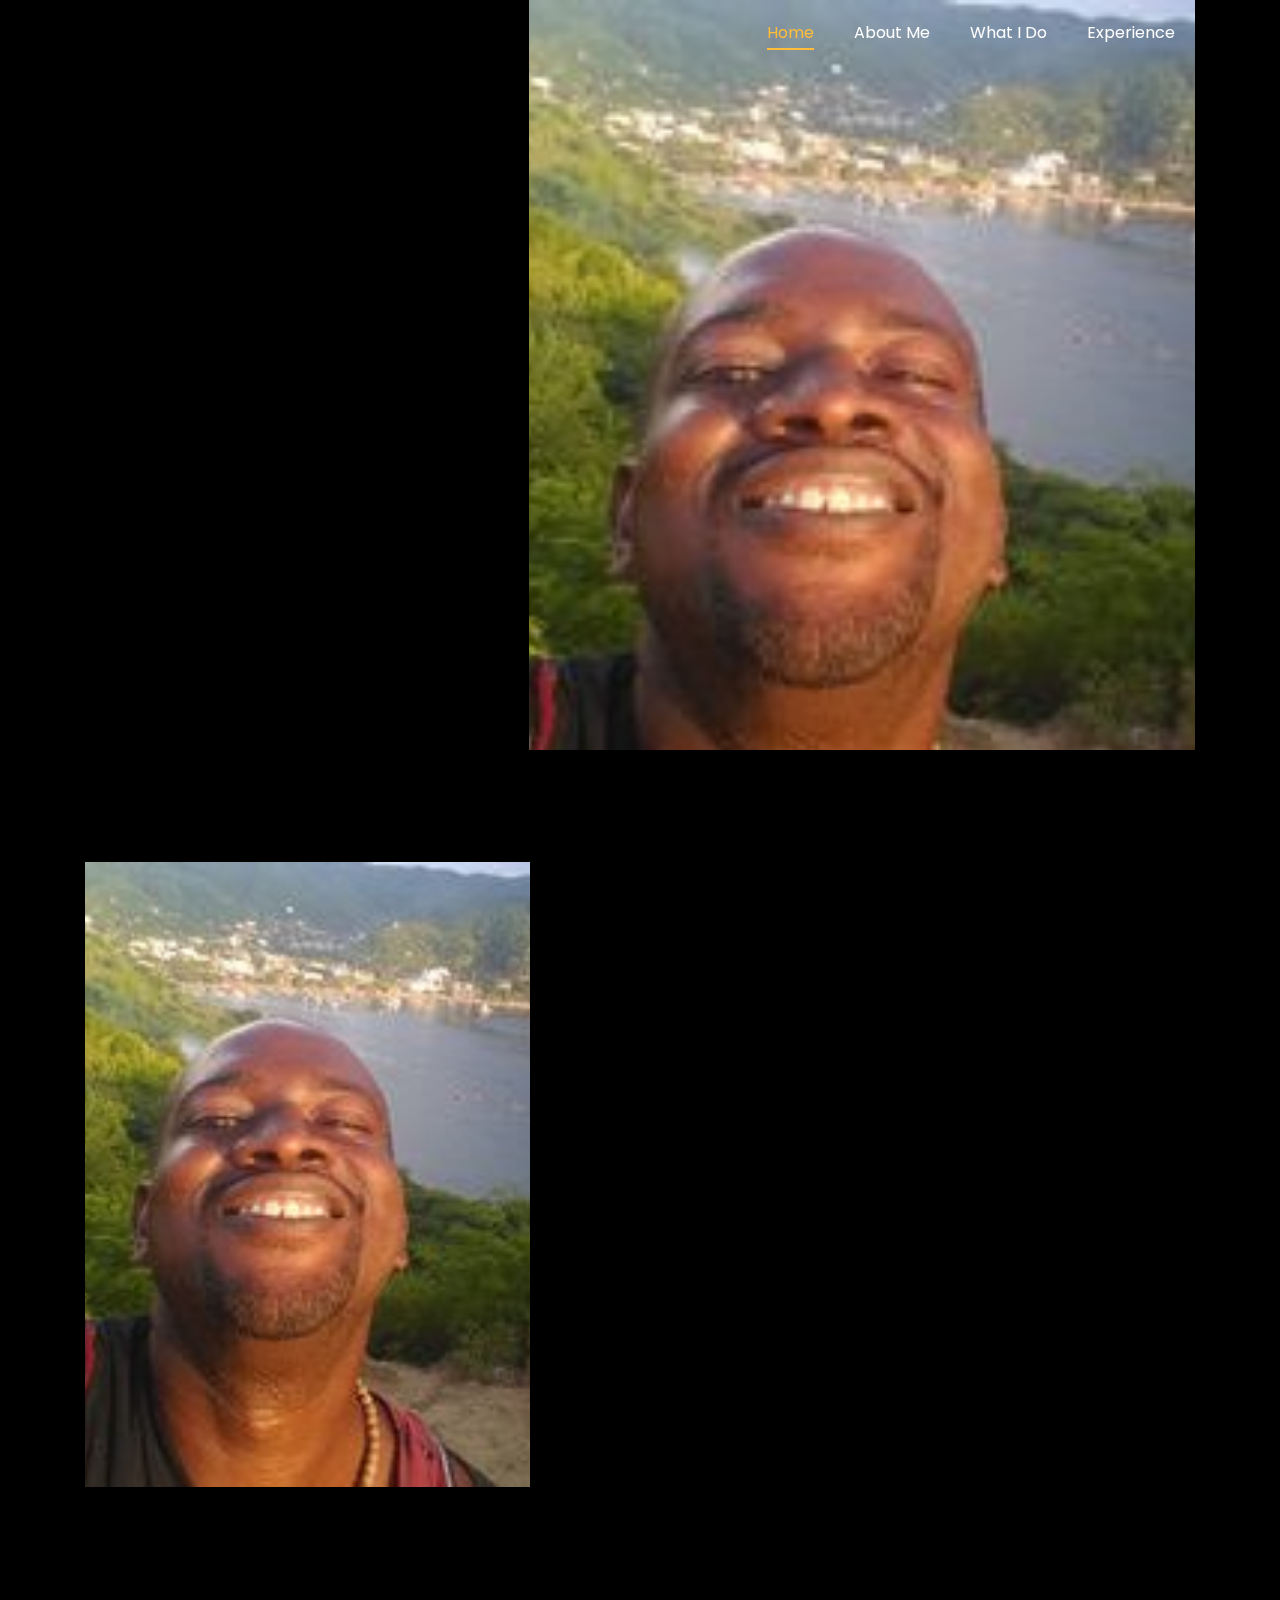
<file: index.html>
<!DOCTYPE html>
<html lang="en">
  <head>
    <title>Software Shinobi / I design, code, test, document, and deploy software things.</title>
    <meta charset="utf-8">
    <meta name="viewport" content="width=device-width, initial-scale=1, shrink-to-fit=no">
    
    <link href="https://fonts.googleapis.com/css?family=Poppins:100,200,300,400,500,600,700,800,900" rel="stylesheet">

    <link rel="stylesheet" href="css/open-iconic-bootstrap.min.css">
    <link rel="stylesheet" href="css/animate.css">
    
    <link rel="stylesheet" href="css/owl.carousel.min.css">
    <link rel="stylesheet" href="css/owl.theme.default.min.css">
    <link rel="stylesheet" href="css/magnific-popup.css">

    <link rel="stylesheet" href="css/aos.css">

    <link rel="stylesheet" href="css/ionicons.min.css">
    
    <link rel="stylesheet" href="css/flaticon.css">
    <link rel="stylesheet" href="css/icomoon.css">
    <link rel="stylesheet" href="css/style.css">
  </head>
  <body data-spy="scroll" data-target=".site-navbar-target" data-offset="300">
	  
	  
    <nav class="navbar navbar-expand-lg navbar-dark ftco_navbar ftco-navbar-light site-navbar-target" id="ftco-navbar">
	    <div class="container">

	      <a class="navbar-brand" href="index.html"></a>

	      <button class="navbar-toggler js-fh5co-nav-toggle fh5co-nav-toggle" type="button" data-toggle="collapse" data-target="#ftco-nav" aria-controls="ftco-nav" aria-expanded="false" aria-label="Toggle navigation">
	        <span class="oi oi-menu"></span> Menu
	      </button>

	      <div class="collapse navbar-collapse" id="ftco-nav">
	        <ul class="navbar-nav nav ml-auto">
	          <li class="nav-item"><a href="#home-section" class="nav-link"><span>Home</span></a></li>
	          <li class="nav-item"><a href="#about-section" class="nav-link"><span>About Me</span></a></li>
	     
	          <li class="nav-item"><a href="#services-section" class="nav-link"><span>What I Do</span></a></li>

	          <li class="nav-item"><a href="#resume-section" class="nav-link"><span>Experience</span></a></li>

	        </ul>
	      </div>
	    </div>
	  </nav>
	  <section id="home-section" class="hero">
		  <div class="home-slider  owl-carousel">
	      <div class="slider-item ">
	      	<div class="overlay"></div>
	        <div class="container">
	          <div class="row d-md-flex no-gutters slider-text align-items-end justify-content-end" data-scrollax-parent="true">
	          	<div class="one-third js-fullheight order-md-last img" style="background-image:url(images/software-shinobi.jpg);">
	          		<div class="overlay"></div>
	          	</div>
		          <div class="one-forth d-flex  align-items-center ftco-animate" data-scrollax=" properties: { translateY: '70%' }">
		          	<div class="text">
		          		<span class="subheading">Howdy!</span>
			            <h1 class="mb-4 mt-3">I'm Troy.  <span>Software Shinobi</span></h1>
			            <h2 class="mb-4">Freelance Web Developer</h2>



		            </div>
		          </div>
	        	</div>
	        </div>
	      </div>




    </div>
    </section>

    <section class="ftco-about img ftco-section ftco-no-pb" id="about-section">
    	<div class="container">
    		<div class="row d-flex">
    			<div class="col-md-6 col-lg-5 d-flex">
    				<div class="img-about img d-flex align-items-stretch">
    					<div class="overlay"></div>
	    				<div class="img d-flex align-self-stretch align-items-center" style="background-image:url(images/software-shinobi.jpg);">
	    				</div>
    				</div>
    			</div>
    			<div class="col-md-6 col-lg-7 pl-lg-5 pb-5">
    				<div class="row justify-content-start pb-3">
		          <div class="col-md-12 heading-section ftco-animate">
		          	<h1 class="big">About Me</h1>
		            <h2 class="mb-4">About Software Shinobi</h2>
		            <p>
					
					I design, code, test, document, and deploy software situations.
					
					<br/><br/>

As a developer, I do many things. Wear many hats.

<br/><br/>

If i tried to boil down what I do as a software developer into something short, I'd say something like the following:

<br/><br/>

<ul>
<li> POC And MVP Development Support</li>
<li> Rapid Software Prototyping</li>
<li> Rapid Software Prototyping</li>
<li> Capability / Feasability / Research & Development</li>
<ul>
	<br/>

</p>
		     
		          </div>
		        </div>
				
				
	          <div class="counter-wrap ftco-animate d-flex mt-md-3">
              <div class="text">
         
                <div>
				
					<p>
					
														<a target="_blank" href="https://www.linkedin.com/in/troy-burney" class="btn btn-primary py-3 px-3">Learn About Me</a>
				&nbsp;&nbsp;&nbsp;&nbsp;
<a target="_blank" href="https://github.com/software-shinobi" class="btn btn-primary py-3 px-3">See My Creations</a>
							
							
				</p>
							
							              </div>
	          </div>
	        </div>
        </div>
    	</div>
    </section>



    <section class="ftco-section" id="services-section">
    	<div class="container">
    		<div class="row justify-content-center py-5 mt-5">
          <div class="col-md-12 heading-section text-center ftco-animate">
          	<h1 class="big big-2">How I Help</h1>
            <h2 class="mb-4">Doing Developer Things</h2>
            <p>Far far away, behind the word mountains, far from the countries Vokalia and Consonantia</p>
          </div>
        </div>
    		<div class="row">
					<div class="col-md-4 text-center d-flex ftco-animate">
						<a href="#" class="services-1">
							<span class="icon">
								<i class="flaticon-analysis"></i>
							</span>
							<div class="desc">
								<h3 class="mb-5">Full Stack Web Apps </h3>
							</div>
						</a>
					</div>
					<div class="col-md-4 text-center d-flex ftco-animate">
						<a href="#" class="services-1">
							<span class="icon">
								<i class="flaticon-flasks"></i>
							</span>
							<div class="desc">
					
                            <h3 class="mb-5">iPhone & Android Apps</h3>


							</div>
						</a>
					</div>
					<div class="col-md-4 text-center d-flex ftco-animate">
						<a href="#" class="services-1">
							<span class="icon">
								<i class="flaticon-ideas"></i>
							</span>
							<div class="desc">
	<h3 class="mb-5">3rd Party Integrations </h3>
							</div>
						</a>
					</div>

					<div class="col-md-4 text-center d-flex ftco-animate">
						<a href="#" class="services-1">
							<span class="icon">
								<i class="flaticon-analysis"></i>
							</span>
							<div class="desc">
								<h3 class="mb-5">Custom REST APIs</h3>
							</div>
						</a>
					</div>
					<div class="col-md-4 text-center d-flex ftco-animate">
						<a href="#" class="services-1">
							<span class="icon">
								<i class="flaticon-flasks"></i>
							</span>
							<div class="desc">
								<h3 class="mb-5">Automated Build & Deploy</h3>
							</div>
						</a>
					</div>
					<div class="col-md-4 text-center d-flex ftco-animate">
						<a href="#" class="services-1">
							<span class="icon">
								<i class="flaticon-ideas"></i>
							</span>
							<div class="desc">
								<h3 class="mb-5"> Cloud Infrastructure</h3>
							</div>
						</a>
					</div>
			
				<div class="col-md-4 text-center d-flex ftco-animate">
						<a href="#" class="services-1">
							<span class="icon">
								<i class="flaticon-analysis"></i>
							</span>
							<div class="desc">
								<h3 class="mb-5">Wordpress Websites</h3>
							</div>
						</a>
					</div>
					<div class="col-md-4 text-center d-flex ftco-animate">
						<a href="#" class="services-1">
							<span class="icon">
								<i class="flaticon-flasks"></i>
							</span>
							<div class="desc">
								<h3 class="mb-5">Technical Writing</h3>
							</div>
						</a>
					</div>
					<div class="col-md-4 text-center d-flex ftco-animate">
						<a href="#" class="services-1">
							<span class="icon">
								<i class="flaticon-ideas"></i>
							</span>
							<div class="desc">
								<h3 class="mb-5">Docker Containerization</h3>
							</div>
						</a>
					</div>
			



			</div>
    	</div>
    </section>

    <section class="ftco-section ftco-no-pb" id="resume-section">
    	<div class="container">
    		
			
			
			<div class="row justify-content-center pb-5">
     

     <div class="col-md-10 heading-section text-center ftco-animate">
          	<h1 class="big big-2">Resume</h1>
            <h2 class="mb-4">Professional Experience</h2>
            <p>
			
			I've supported missions and initiatives in the private sector, the public sector, contracting, consulting, freelancing, and whatever is in between all that.

<br/><br/>

I can comfortably say that the fruits of my software development labor have been consumed by at least half a billion people around the Globe.

<br/><br/>

So like... that's cool. At least to me at one point in my life.
			
			
			</p>
          </div>
        </div>
		
		
		
    		<div class="row">
    	


		<div class="col-md-6">
		
		
    			



<div class="resume-wrap ftco-animate">
<span class="date">2021 - Current</span>
<h2>Freelance Software Developer</h2>
<span class="position">Valorant Digital</span>
<p class="mt-4">

Building out the IT to help Small Businesses across the Globe grow their
practices.

<br/><br/>
--
<br/><br/>
* Web Development & Mobile Development to the delight of our wonderful
clients.
<br/><br/>
* Rapid Development of Java Spring APIs to serve content to user devices.
<br/><br/>
* Managed AWS & GCP Environments to host internal and client
environments.
<br/>


</p>
</div>




<div class="resume-wrap ftco-animate">

	<span class="date">
	
		2017 - 2018</span>
<h2>Build & Release Engineer</h2>
<span class="position">Sapient Government Services (FDA)</span>
<p class="mt-4">

In how many ways can I move a piece of code from one place to another?

<br/><br/>

--

<br/><br/>

* Automated builds and releases of applications from source code control to Production environments.

<br/><br/>

* Integrated Jenkins with Gitlab, Nexus, Oracle databases and application servers.

<br/><br/>

* Manage and maintain all non-Production Red Hat Linux and Windows
servers supporting multiple projects

<br/>

</div>
					
					
					
			<div class="resume-wrap ftco-animate">

	<span class="date">
	
		2017 - 2018</span>
<h2>Software Engineering Consultant</h2>

<span class="position">Accenture Federal Services (DHS S&T)</span>

<p class="mt-4">

All Big Data, All Day. Integrating search, streaming data and centralized
identity in a Big Data Environment.

<br/><br/>

--

<br/><br/>

* Wrote Java MapReduce applications to batch load and process structured
data into Cloudera Hadoop stack.

<br/><br/>

* Created ETL processes to ingest data into multi-tenant Elasticsearch data nodes for end-user analysis.

<br/><br/>

* Designed, installed, configured Elasticsearch stack components into Hadoop architecture.

</div>

</div>

    			<div class="col-md-6">
    			
<div class="resume-wrap ftco-animate">

<span class="date">
	
	2019-2020
	
</span>

<h2>

	Okta Integration Enginer
	
</h2>

<span class="position">Booz Allen Hamilton (USPS) </span>

<p class="mt-4">

Integrated managed identity with enterprise web and mobile applications. 

<br/><br/>

--

<br/><br/>

* Led rapid prototyping efforts in support of Enterprise Single Sign On
capability.

<br/><br/>

* Developed SSO solutions integrating Okta SaaS with Web, Mobile & CMS
Systems.

<br/><br/>

* Integrated on-premise Active Directory instances with Okta to enable a
delegated user authentication model.

<br/>

</div>


    				<div class="resume-wrap ftco-animate">

	<span class="date">
	
		2015-2016</span>
<h2>Full Stack Java Developer</h2>
<span class="position">Carr Astronautics (NWS Pilot) </span>
<p class="mt-4">

	Visualizing multi-band weather satellite data on open source globe software. #cool.
	
<br/><br/>

--

<br/><br/>

* Created RESTful service layer to serve image content from upstream satellite imagery.

<br/><br/>

* Architected Java service layer for data loading, processing and end-user monitoring.

<br/><br/>

* Built data acquisition pipeline to fetch, process, and persist satellite images from external locations to storage.

<br/>

</div>
    				
					
					
					
					
	    				<div class="resume-wrap ftco-animate">

	<span class="date">
	
		2015-2016</span>
<h2>IBM WebSphere Consultant</h2>
<span class="position">Avnet</span>
<p class="mt-4">

In a land before time, few eCommerce stores had rich media carousels and rotating product imagery.
	
<br/><br/>

--

<br/><br/>

* Designed, developed and tested digital rich media user interface widgets using WebSphere Commerce Composer.

<br/><br/>

* Developed ETL scripts for migrating and mapping digital media collections into store catalogs.

<br/><br/>

* Led technical sales support for pre-sales demonstration and information sessions with potential clients.

<br/>

</div>
					
					
					
					
					
					
					
					
					
					
					
					
					
					
    			</div>
    		</div>
    		
			
		
		
		
    	</div>
  




  </section>

		
	
	
	
	

  <!-- loader -->
  <div id="ftco-loader" class="show fullscreen"><svg class="circular" width="48px" height="48px"><circle class="path-bg" cx="24" cy="24" r="22" fill="none" stroke-width="4" stroke="#eeeeee"/><circle class="path" cx="24" cy="24" r="22" fill="none" stroke-width="4" stroke-miterlimit="10" stroke="#F96D00"/></svg></div>


  <script src="js/jquery.min.js"></script>
  <script src="js/jquery-migrate-3.0.1.min.js"></script>
  <script src="js/popper.min.js"></script>
  <script src="js/bootstrap.min.js"></script>
  <script src="js/jquery.easing.1.3.js"></script>
  <script src="js/jquery.waypoints.min.js"></script>
  <script src="js/jquery.stellar.min.js"></script>
  <script src="js/owl.carousel.min.js"></script>
  <script src="js/jquery.magnific-popup.min.js"></script>
  <script src="js/aos.js"></script>
  <script src="js/jquery.animateNumber.min.js"></script>
  <script src="js/scrollax.min.js"></script>
  
  <script src="js/main.js"></script>
    
  </body>
</html>
</file>
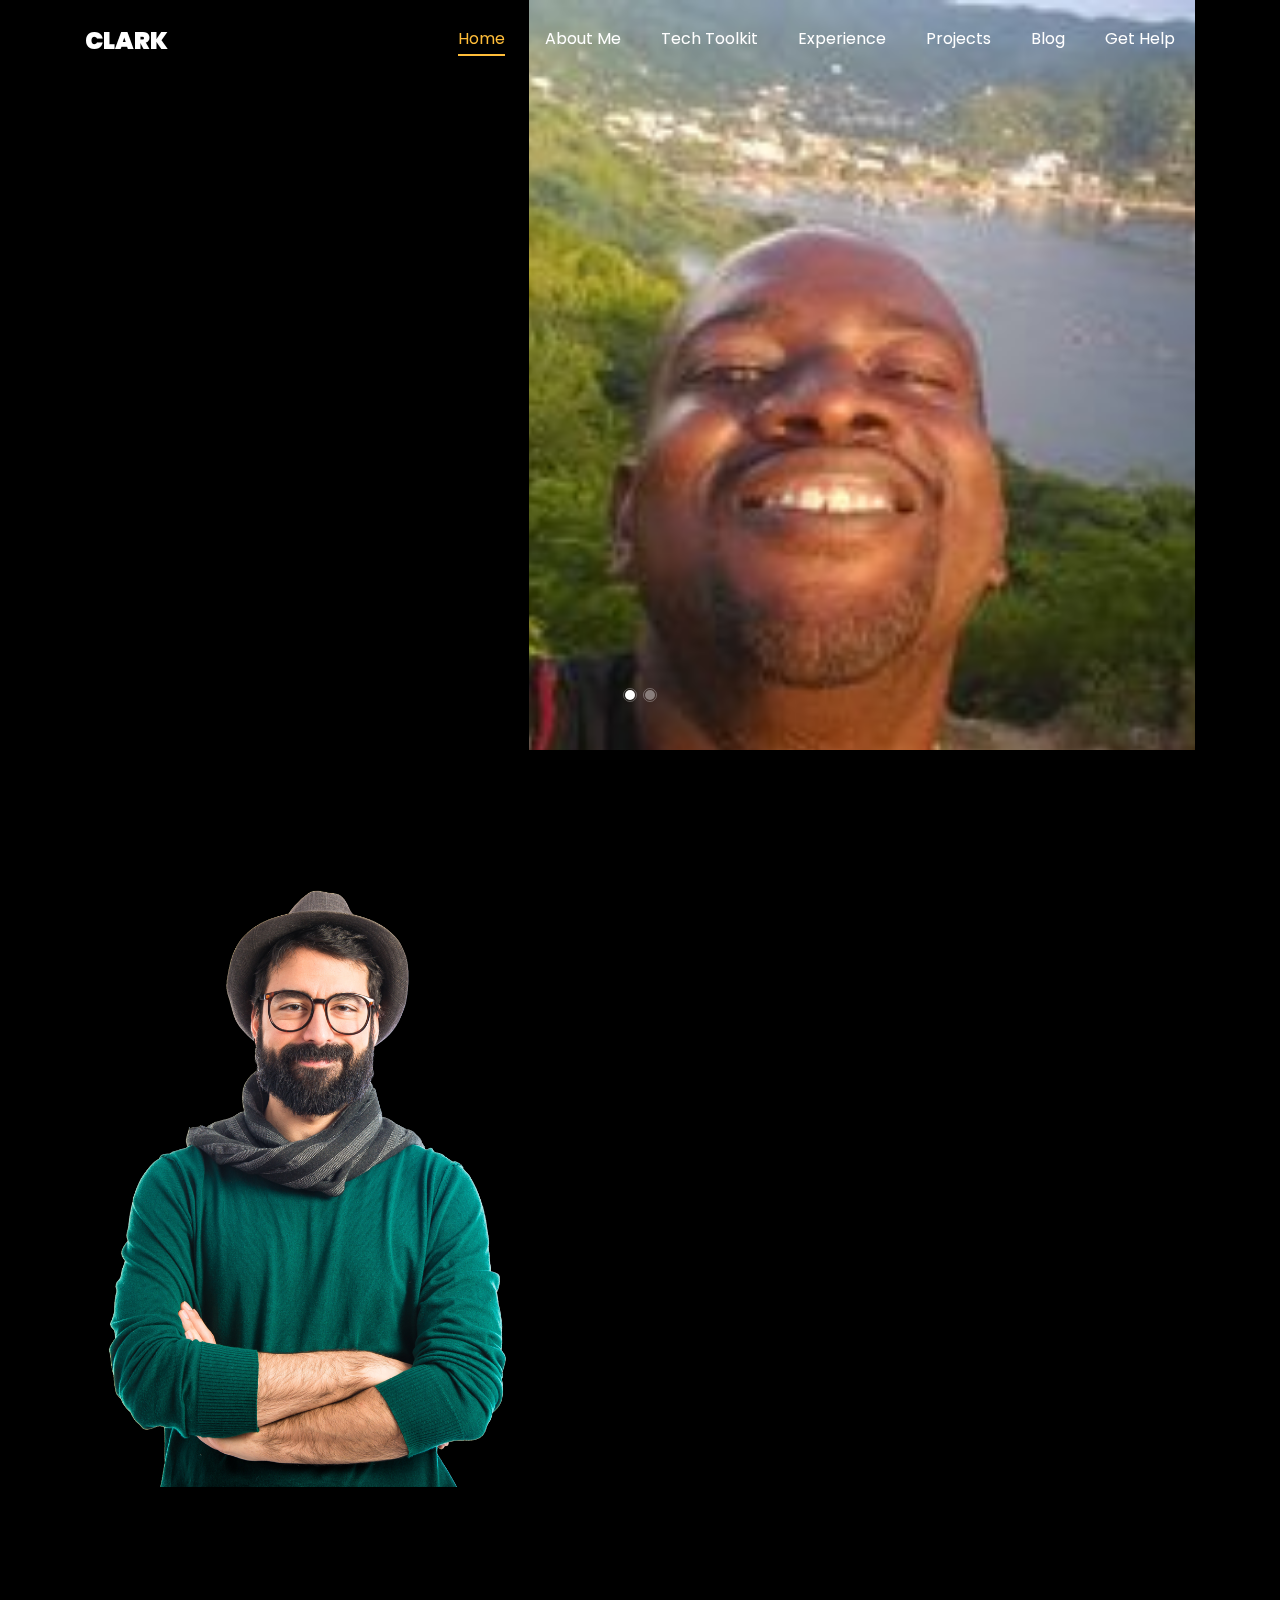
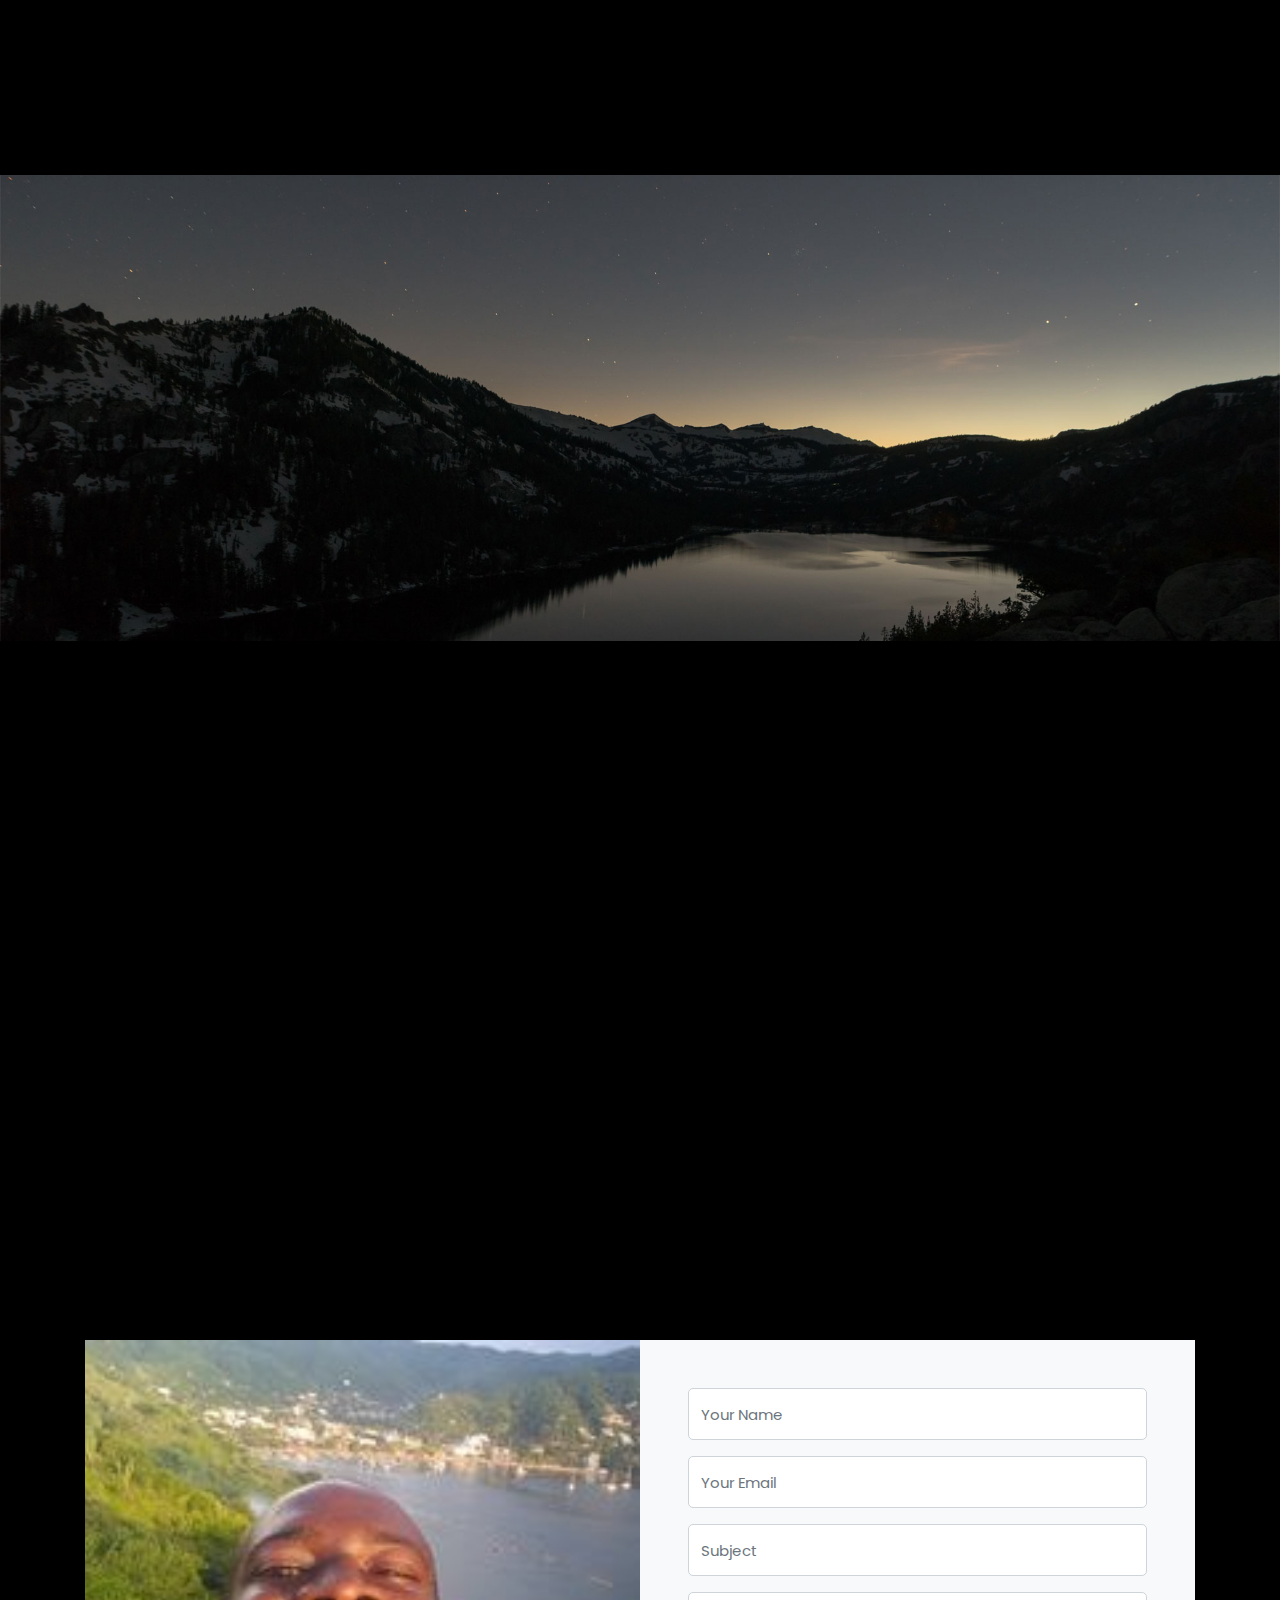
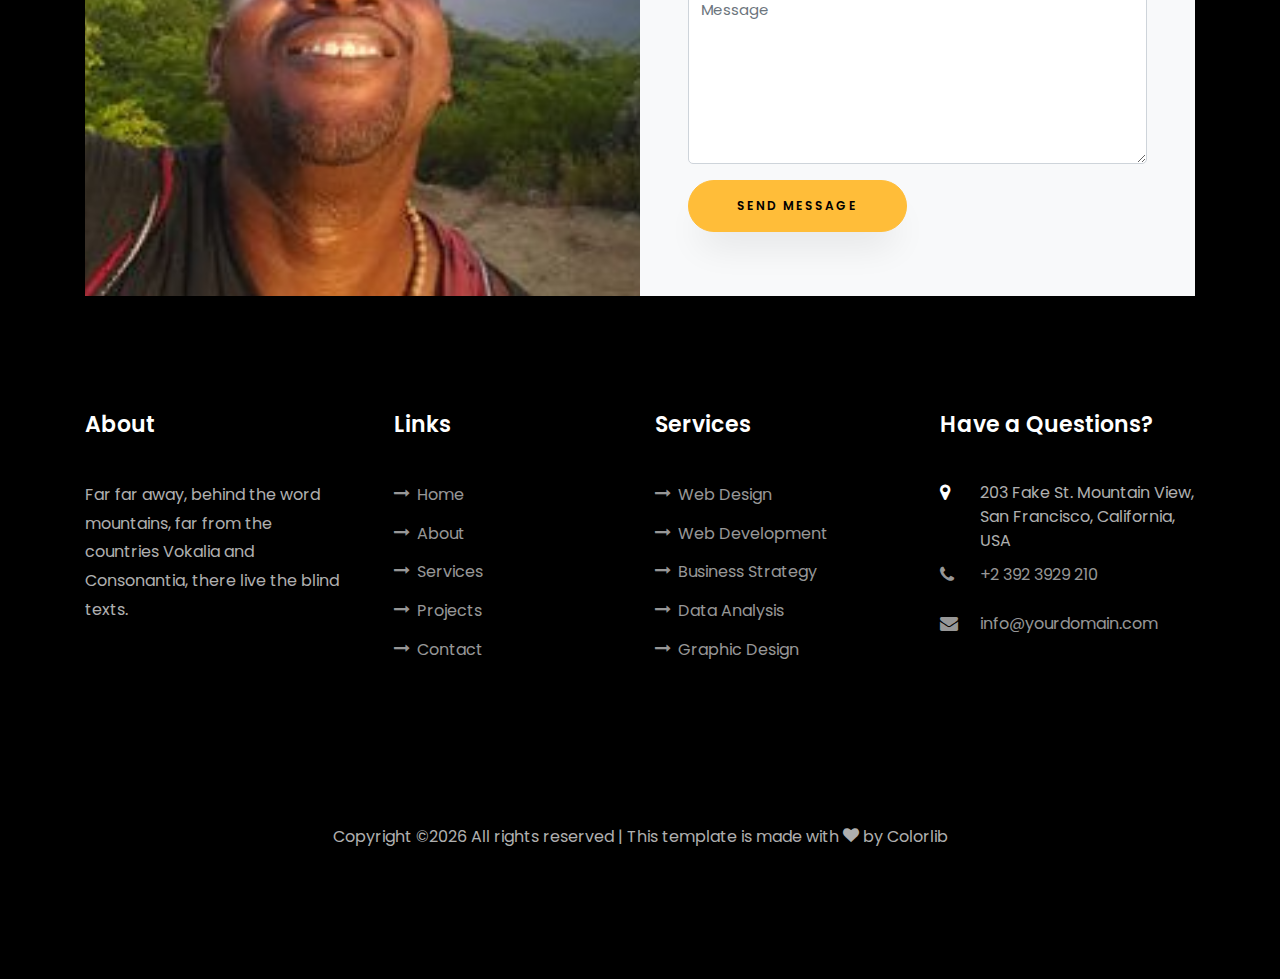
<file: index-before-trim.html>
<!DOCTYPE html>
<html lang="en">
  <head>
    <title>Software Shinobi / I design, code, test, document, and deploy software things.</title>
    <meta charset="utf-8">
    <meta name="viewport" content="width=device-width, initial-scale=1, shrink-to-fit=no">
    
    <link href="https://fonts.googleapis.com/css?family=Poppins:100,200,300,400,500,600,700,800,900" rel="stylesheet">

    <link rel="stylesheet" href="css/open-iconic-bootstrap.min.css">
    <link rel="stylesheet" href="css/animate.css">
    
    <link rel="stylesheet" href="css/owl.carousel.min.css">
    <link rel="stylesheet" href="css/owl.theme.default.min.css">
    <link rel="stylesheet" href="css/magnific-popup.css">

    <link rel="stylesheet" href="css/aos.css">

    <link rel="stylesheet" href="css/ionicons.min.css">
    
    <link rel="stylesheet" href="css/flaticon.css">
    <link rel="stylesheet" href="css/icomoon.css">
    <link rel="stylesheet" href="css/style.css">
  </head>
  <body data-spy="scroll" data-target=".site-navbar-target" data-offset="300">
	  
	  
    <nav class="navbar navbar-expand-lg navbar-dark ftco_navbar ftco-navbar-light site-navbar-target" id="ftco-navbar">
	    <div class="container">
	      <a class="navbar-brand" href="index.html">Clark</a>
	      <button class="navbar-toggler js-fh5co-nav-toggle fh5co-nav-toggle" type="button" data-toggle="collapse" data-target="#ftco-nav" aria-controls="ftco-nav" aria-expanded="false" aria-label="Toggle navigation">
	        <span class="oi oi-menu"></span> Menu
	      </button>

	      <div class="collapse navbar-collapse" id="ftco-nav">
	        <ul class="navbar-nav nav ml-auto">
	          <li class="nav-item"><a href="#home-section" class="nav-link"><span>Home</span></a></li>
	          <li class="nav-item"><a href="#about-section" class="nav-link"><span>About Me</span></a></li>
	     
	          <li class="nav-item"><a href="#skills-section" class="nav-link"><span>Tech Toolkit</span></a></li>

	          <li class="nav-item"><a href="#resume-section" class="nav-link"><span>Experience</span></a></li>

	          <li class="nav-item"><a href="#projects-section" class="nav-link"><span>Projects</span></a></li>
	          <li class="nav-item"><a href="#blog-section" class="nav-link"><span> Blog</span></a></li>
	          <li class="nav-item"><a href="#contact-section" class="nav-link">
			  <span>Get Help</span></a></li>
	        </ul>
	      </div>
	    </div>
	  </nav>
	  <section id="home-section" class="hero">
		  <div class="home-slider  owl-carousel">
	      <div class="slider-item ">
	      	<div class="overlay"></div>
	        <div class="container">
	          <div class="row d-md-flex no-gutters slider-text align-items-end justify-content-end" data-scrollax-parent="true">
	          	<div class="one-third js-fullheight order-md-last img" style="background-image:url(images/software-shinobi.jpg);">
	          		<div class="overlay"></div>
	          	</div>
		          <div class="one-forth d-flex  align-items-center ftco-animate" data-scrollax=" properties: { translateY: '70%' }">
		          	<div class="text">
		          		<span class="subheading">Howdy!</span>
			            <h1 class="mb-4 mt-3">I'm Troy.  <span>Software Shinobi</span></h1>
			            <h2 class="mb-4">Freelance Web Developer</h2>


 <a href="#projects-section" class="btn btn-white btn-outline-white py-3 px-4">See My Creations</a></p>

			            <p><a href="#projects-section" class="btn btn-primary py-3 px-4">I Need A Developer</a>



		            </div>
		          </div>
	        	</div>
	        </div>
	      </div>

	      <div class="slider-item">
	      	<div class="overlay"></div>
	        <div class="container">
	          <div class="row d-flex no-gutters slider-text align-items-end justify-content-end" data-scrollax-parent="true">
	          	<div class="one-third js-fullheight order-md-last img" style="background-image:url(images/software-shinobi.jpg);">
	          		<div class="overlay"></div>
	          	</div>
		          <div class="one-forth d-flex align-items-center ftco-animate" data-scrollax=" properties: { translateY: '70%' }">
		          	<div class="text">
		          		<span class="subheading">Hello!</span>
			            <h1 class="mb-4 mt-3">I'm a <span>web designer</span> based in London</h1>
			       <a href="#projects-section" class="btn btn-white btn-outline-white py-3 px-4">See My Creations</a></p>

			            <p><a href="#projects-section" class="btn btn-primary py-3 px-4">I Need A Developer</a>
		            </div>
		          </div>
	        	</div>
	        </div>
	      </div>
	    </div>
    </section>

    <section class="ftco-about img ftco-section ftco-no-pb" id="about-section">
    	<div class="container">
    		<div class="row d-flex">
    			<div class="col-md-6 col-lg-5 d-flex">
    				<div class="img-about img d-flex align-items-stretch">
    					<div class="overlay"></div>
	    				<div class="img d-flex align-self-stretch align-items-center" style="background-image:url(images/bg_1.png);">
	    				</div>
    				</div>
    			</div>
    			<div class="col-md-6 col-lg-7 pl-lg-5 pb-5">
    				<div class="row justify-content-start pb-3">
		          <div class="col-md-12 heading-section ftco-animate">
		          	<h1 class="big">About Me</h1>
		            <h2 class="mb-4">About Software Shinobi</h2>
		            <p>
					
					I design, code, test, document, and deploy software situations.
					
					<br/><br/>

As a developer, I do many things. Wear many hats.

<br/><br/>

If i tried to boil down what I do as a software developer into something short, I'd say something like the following:

<br/><br/>

<ul>
<li> POC And MVP Development Support</li>
<li> Rapid Software Prototyping</li>
<li> Rapid Software Prototyping</li>
<li> Capability / Feasability / Research & Development</li>
<ul>
	<br/>

</p>
		     
		          </div>
		        </div>
				
				
	          <div class="counter-wrap ftco-animate d-flex mt-md-3">
              <div class="text">
         
                <div>
				
					<p>
					
														<a target="_blank" href="https://www.linkedin.com/in/troy-burney" class="btn btn-primary py-3 px-3">Learn About Me</a>
				&nbsp;&nbsp;&nbsp;&nbsp;
<a target="_blank" href="https://github.com/software-shinobi" class="btn btn-primary py-3 px-3">See My Creations</a>
							
							
				</p>
							
							              </div>
	          </div>
	        </div>
        </div>
    	</div>
    </section>



    <section class="ftco-section" id="services-section">
    	<div class="container">
    		<div class="row justify-content-center py-5 mt-5">
          <div class="col-md-12 heading-section text-center ftco-animate">
          	<h1 class="big big-2">How I Help</h1>
            <h2 class="mb-4">Doing Developer Things</h2>
            <p>Far far away, behind the word mountains, far from the countries Vokalia and Consonantia</p>
          </div>
        </div>
    		<div class="row">
					<div class="col-md-4 text-center d-flex ftco-animate">
						<a href="#" class="services-1">
							<span class="icon">
								<i class="flaticon-analysis"></i>
							</span>
							<div class="desc">
								<h3 class="mb-5">Full Stack Web Apps </h3>
							</div>
						</a>
					</div>
					<div class="col-md-4 text-center d-flex ftco-animate">
						<a href="#" class="services-1">
							<span class="icon">
								<i class="flaticon-flasks"></i>
							</span>
							<div class="desc">
					
                            <h3 class="mb-5">iPhone & Android Apps</h3>


							</div>
						</a>
					</div>
					<div class="col-md-4 text-center d-flex ftco-animate">
						<a href="#" class="services-1">
							<span class="icon">
								<i class="flaticon-ideas"></i>
							</span>
							<div class="desc">
	<h3 class="mb-5">3rd Party Integrations </h3>
							</div>
						</a>
					</div>

					<div class="col-md-4 text-center d-flex ftco-animate">
						<a href="#" class="services-1">
							<span class="icon">
								<i class="flaticon-analysis"></i>
							</span>
							<div class="desc">
								<h3 class="mb-5">Custom REST APIs</h3>
							</div>
						</a>
					</div>
					<div class="col-md-4 text-center d-flex ftco-animate">
						<a href="#" class="services-1">
							<span class="icon">
								<i class="flaticon-flasks"></i>
							</span>
							<div class="desc">
								<h3 class="mb-5">Automated Build & Deploy</h3>
							</div>
						</a>
					</div>
					<div class="col-md-4 text-center d-flex ftco-animate">
						<a href="#" class="services-1">
							<span class="icon">
								<i class="flaticon-ideas"></i>
							</span>
							<div class="desc">
								<h3 class="mb-5"> Cloud Infrastructure</h3>
							</div>
						</a>
					</div>
			
				<div class="col-md-4 text-center d-flex ftco-animate">
						<a href="#" class="services-1">
							<span class="icon">
								<i class="flaticon-analysis"></i>
							</span>
							<div class="desc">
								<h3 class="mb-5">Wordpress Websites</h3>
							</div>
						</a>
					</div>
					<div class="col-md-4 text-center d-flex ftco-animate">
						<a href="#" class="services-1">
							<span class="icon">
								<i class="flaticon-flasks"></i>
							</span>
							<div class="desc">
								<h3 class="mb-5">Technical Writing</h3>
							</div>
						</a>
					</div>
					<div class="col-md-4 text-center d-flex ftco-animate">
						<a href="#" class="services-1">
							<span class="icon">
								<i class="flaticon-ideas"></i>
							</span>
							<div class="desc">
								<h3 class="mb-5">Docker Containerization</h3>
							</div>
						</a>
					</div>
			



			</div>
    	</div>
    </section>

	<section class="ftco-section" id="skills-section">
			<div class="container">
				<div class="row justify-content-center pb-5">
          <div class="col-md-12 heading-section text-center ftco-animate">
          	<h1 class="big big-2">My Tech Stack</h1>
            <h2 class="mb-4">Tech Toolkit</h2>
            <p>Far far away, behind the word mountains, far from the countries Vokalia and Consonantia</p>
          </div>
        </div>
		
		
				<div class="row">
	

<div class="col-md-6 animate-box">
	
	<div class="progress-wrap ftco-animate">

		<h3>lorem ipsum</h3>

		<div class="progress">

			<div class="progress-bar color-5" role="progressbar" aria-valuenow="100"
aria-valuemin="0" aria-valuemax="100" style="width:100%"></div>

		</div>

	</div>

</div>
<div class="col-md-6 animate-box">
	
	<div class="progress-wrap ftco-animate">

		<h3>lorem ipsum</h3>

		<div class="progress">

			<div class="progress-bar color-5" role="progressbar" aria-valuenow="100"
aria-valuemin="0" aria-valuemax="100" style="width:100%"></div>

		</div>

	</div>

</div>

	<div class="col-md-6 animate-box">
	
	<div class="progress-wrap ftco-animate">

		<h3>lorem ipsum</h3>

		<div class="progress">

			<div class="progress-bar color-5" role="progressbar" aria-valuenow="100"
aria-valuemin="0" aria-valuemax="100" style="width:100%"></div>

		</div>

	</div>

</div>		

		<div class="col-md-6 animate-box">
	
	<div class="progress-wrap ftco-animate">

		<h3>lorem ipsum</h3>

		<div class="progress">

			<div class="progress-bar color-5" role="progressbar" aria-valuenow="100"
aria-valuemin="0" aria-valuemax="100" style="width:100%"></div>

		</div>

	</div>

</div>

	<div class="col-md-6 animate-box">
	
	<div class="progress-wrap ftco-animate">

		<h3>lorem ipsum</h3>

		<div class="progress">

			<div class="progress-bar color-5" role="progressbar" aria-valuenow="100"
aria-valuemin="0" aria-valuemax="100" style="width:100%"></div>

		</div>

	</div>

</div>

	<div class="col-md-6 animate-box">
	
	<div class="progress-wrap ftco-animate">

		<h3>lorem ipsum</h3>

		<div class="progress">

			<div class="progress-bar color-5" role="progressbar" aria-valuenow="100"
aria-valuemin="0" aria-valuemax="100" style="width:100%"></div>

		</div>

	</div>

</div>

<div class="col-md-6 animate-box">
	
	<div class="progress-wrap ftco-animate">

		<h3>lorem ipsum</h3>

		<div class="progress">

			<div class="progress-bar color-5" role="progressbar" aria-valuenow="100"
aria-valuemin="0" aria-valuemax="100" style="width:100%"></div>

		</div>

	</div>

</div>
<div class="col-md-6 animate-box">
	
	<div class="progress-wrap ftco-animate">

		<h3>lorem ipsum</h3>

		<div class="progress">

			<div class="progress-bar color-5" role="progressbar" aria-valuenow="100"
aria-valuemin="0" aria-valuemax="100" style="width:100%"></div>

		</div>

	</div>

</div>
	
	</div>
			</div>
		</section>
 

    <section class="ftco-section ftco-no-pb" id="resume-section">
    	<div class="container">
    		
			
			
			<div class="row justify-content-center pb-5">
     

     <div class="col-md-10 heading-section text-center ftco-animate">
          	<h1 class="big big-2">Resume</h1>
            <h2 class="mb-4">Professional Experience</h2>
            <p>
			
			I've supported missions and initiatives in the private sector, the public sector, contracting, consulting, freelancing, and whatever is in between all that.

<br/><br/>

I can comfortably say that the fruits of my software development labor have been consumed by at least half a billion people around the Globe.

<br/><br/>

So like... that's cool. At least to me at one point in my life.
			
			
			</p>
          </div>
        </div>
		
		
		
    		<div class="row">
    	


		<div class="col-md-6">
		
		
    			



<div class="resume-wrap ftco-animate">
<span class="date">2021 - Current</span>
<h2>Freelance Software Developer</h2>
<span class="position">Valorant Digital</span>
<p class="mt-4">

Building out the IT to help Small Businesses across the Globe grow their
practices.

<br/><br/>
--
<br/><br/>
* Web Development & Mobile Development to the delight of our wonderful
clients.
<br/><br/>
* Rapid Development of Java Spring APIs to serve content to user devices.
<br/><br/>
* Managed AWS & GCP Environments to host internal and client
environments.
<br/>


</p>
</div>




<div class="resume-wrap ftco-animate">

	<span class="date">
	
		2017 - 2018</span>
<h2>Build & Release Engineer</h2>
<span class="position">Sapient Government Services (FDA)</span>
<p class="mt-4">

In how many ways can I move a piece of code from one place to another?

<br/><br/>

--

<br/><br/>

* Automated builds and releases of applications from source code control to Production environments.

<br/><br/>

* Integrated Jenkins with Gitlab, Nexus, Oracle databases and application servers.

<br/><br/>

* Manage and maintain all non-Production Red Hat Linux and Windows
servers supporting multiple projects

<br/>

</div>
					
					
					
			<div class="resume-wrap ftco-animate">

	<span class="date">
	
		2017 - 2018</span>
<h2>Software Engineering Consultant</h2>

<span class="position">Accenture Federal Services (DHS S&T)</span>

<p class="mt-4">

All Big Data, All Day. Integrating search, streaming data and centralized
identity in a Big Data Environment.

<br/><br/>

--

<br/><br/>

* Wrote Java MapReduce applications to batch load and process structured
data into Cloudera Hadoop stack.

<br/><br/>

* Created ETL processes to ingest data into multi-tenant Elasticsearch data nodes for end-user analysis.

<br/><br/>

* Designed, installed, configured Elasticsearch stack components into Hadoop architecture.

</div>

</div>

    			<div class="col-md-6">
    			
<div class="resume-wrap ftco-animate">

<span class="date">
	
	2019-2020
	
</span>

<h2>

	Okta Integration Enginer
	
</h2>

<span class="position">Booz Allen Hamilton (USPS) </span>

<p class="mt-4">

Integrated managed identity with enterprise web and mobile applications. 

<br/><br/>

--

<br/><br/>

* Led rapid prototyping efforts in support of Enterprise Single Sign On
capability.

<br/><br/>

* Developed SSO solutions integrating Okta SaaS with Web, Mobile & CMS
Systems.

<br/><br/>

* Integrated on-premise Active Directory instances with Okta to enable a
delegated user authentication model.

<br/>

</div>


    				<div class="resume-wrap ftco-animate">

	<span class="date">
	
		2015-2016</span>
<h2>Full Stack Java Developer</h2>
<span class="position">Carr Astronautics (NWS Pilot) </span>
<p class="mt-4">

	Visualizing multi-band weather satellite data on open source globe software. #cool.
	
<br/><br/>

--

<br/><br/>

* Created RESTful service layer to serve image content from upstream satellite imagery.

<br/><br/>

* Architected Java service layer for data loading, processing and end-user monitoring.

<br/><br/>

* Built data acquisition pipeline to fetch, process, and persist satellite images from external locations to storage.

<br/>

</div>
    				
					
					
					
					
	    				<div class="resume-wrap ftco-animate">

	<span class="date">
	
		2015-2016</span>
<h2>IBM WebSphere Consultant</h2>
<span class="position">Avnet</span>
<p class="mt-4">

In a land before time, few eCommerce stores had rich media carousels and rotating product imagery.
	
<br/><br/>

--

<br/><br/>

* Designed, developed and tested digital rich media user interface widgets using WebSphere Commerce Composer.

<br/><br/>

* Developed ETL scripts for migrating and mapping digital media collections into store catalogs.

<br/><br/>

* Led technical sales support for pre-sales demonstration and information sessions with potential clients.

<br/>

</div>
					
					
					
					
					
					
					
					
					
					
					
					
					
					
    			</div>
    		</div>
    		
			
		
		
		
    	</div>
  




  </section>

		
	

    <section class="ftco-section ftco-project" id="projects-section">
    	<div class="container">
    		<div class="row justify-content-center pb-5">
          <div class="col-md-12 heading-section text-center ftco-animate">
          	<h1 class="big big-2">Projects</h1>
            <h2 class="mb-4">Created Projects</h2>
            
			
				<p class="col-md-3"></p>
				
				
				<p s<p class="col-md-6"></p>
			
I once thumbed through a book that suggested in order to receive, we must share. So below is a collection of projects that i created for myself and shared with the Universe.
				
			</p>
<p class="col-md-3"></p>			
          </div>
        </div>
    		<div class="row">
    			<div class="col-md-4">
    				<div class="project img ftco-animate d-flex justify-content-center align-items-center" style="background-image: url(images/project-4.jpg);">
    					<div class="overlay"></div>
	    				<div class="text text-center p-4">
	    					<h3><a href="#">Branding &amp; Illustration Design</a></h3>
	    					<span>Web Design</span>
	    				</div>
    				</div>
  				</div>
  				<div class="col-md-8">
    				<div class="project img ftco-animate d-flex justify-content-center align-items-center" style="background-image: url(images/project-5.jpg);">
    					<div class="overlay"></div>
	    				<div class="text text-center p-4">
	    					<h3><a href="#">Branding &amp; Illustration Design</a></h3>
	    					<span>Web Design</span>
	    				</div>
    				</div>
  				</div>

    			<div class="col-md-8">
    				<div class="project img ftco-animate d-flex justify-content-center align-items-center" style="background-image: url(images/project-1.jpg);">
    					<div class="overlay"></div>
	    				<div class="text text-center p-4">
	    					<h3><a href="#">Branding &amp; Illustration Design</a></h3>
	    					<span>Web Design</span>
	    				</div>
    				</div>

    				<div class="project img ftco-animate d-flex justify-content-center align-items-center" style="background-image: url(images/project-6.jpg);">
    					<div class="overlay"></div>
	    				<div class="text text-center p-4">
	    					<h3><a href="#">Branding &amp; Illustration Design</a></h3>
	    					<span>Web Design</span>
	    				</div>
    				</div>
    			</div>
    			<div class="col-md-4">
    				<div class="row">
    					<div class="col-md-12">
		    				<div class="project img ftco-animate d-flex justify-content-center align-items-center" style="background-image: url(images/project-2.jpg);">
		    					<div class="overlay"></div>
			    				<div class="text text-center p-4">
			    					<h3><a href="#">Branding &amp; Illustration Design</a></h3>
			    					<span>Web Design</span>
			    				</div>
		    				</div>
	    				</div>
	    				<div class="col-md-12">
		    				<div class="project img ftco-animate d-flex justify-content-center align-items-center" style="background-image: url(images/project-3.jpg);">
		    					<div class="overlay"></div>
			    				<div class="text text-center p-4">
			    					<h3><a href="#">Branding &amp; Illustration Design</a></h3>
			    					<span>Web Design</span>
			    				</div>
		    				</div>
	    				</div>
    				</div>
    			</div>
    		</div>


  						<p class="mb-0"><a href="#" class="btn btn-primary py-3 px-5 center" center>Tell Me About Your Situation</a></p>


  	</div>
    </section>


    <section class="ftco-section" id="blog-section">
      <div class="container">
        <div class="row justify-content-center mb-5 pb-5">
          <div class="col-md-7 heading-section text-center ftco-animate">
            <h1 class="big big-2">Tech Insights</h1>
            
			<h2 class="mb-4">From The Blog</h2>
			
            <p>Far far away, behind the word mountains, far from the countries Vokalia and Consonantia</p>
          </div>
        </div>
        <div class="row d-flex">
          <div class="col-md-4 d-flex ftco-animate">
          	<div class="blog-entry justify-content-end">
              <a href="single.html" class="block-20" style="background-image: url('images/image_1.jpg');">
              </a>
              <div class="text mt-3 float-right d-block">
              	<div class="d-flex align-items-center mb-3 meta">
	                <p class="mb-0">
	                	<span class="mr-2">June 21, 2019</span>
	                	<a href="#" class="mr-2">Admin</a>
	                	<a href="#" class="meta-chat"><span class="icon-chat"></span> 3</a>
	                </p>
                </div>
                <h3 class="heading"><a href="single.html">Why Lead Generation is Key for Business Growth</a></h3>
                <p>A small river named Duden flows by their place and supplies it with the necessary regelialia.</p>
              </div>
            </div>
          </div>
          <div class="col-md-4 d-flex ftco-animate">
          	<div class="blog-entry justify-content-end">
              <a href="single.html" class="block-20" style="background-image: url('images/image_2.jpg');">
              </a>
              <div class="text mt-3 float-right d-block">
              	<div class="d-flex align-items-center mb-3 meta">
	                <p class="mb-0">
	                	<span class="mr-2">June 21, 2019</span>
	                	<a href="#" class="mr-2">Admin</a>
	                	<a href="#" class="meta-chat"><span class="icon-chat"></span> 3</a>
	                </p>
                </div>
                <h3 class="heading"><a href="single.html">Why Lead Generation is Key for Business Growth</a></h3>
                <p>A small river named Duden flows by their place and supplies it with the necessary regelialia.</p>
              </div>
            </div>
          </div>
          <div class="col-md-4 d-flex ftco-animate">
          	<div class="blog-entry">
              <a href="single.html" class="block-20" style="background-image: url('images/image_3.jpg');">
              </a>
              <div class="text mt-3 float-right d-block">
              	<div class="d-flex align-items-center mb-3 meta">
	                <p class="mb-0">
	                	<span class="mr-2">June 21, 2019</span>
	                	<a href="#" class="mr-2">Admin</a>
	                	<a href="#" class="meta-chat"><span class="icon-chat"></span> 3</a>
	                </p>
                </div>
                <h3 class="heading"><a href="single.html">Why Lead Generation is Key for Business Growth</a></h3>
                <p>A small river named Duden flows by their place and supplies it with the necessary regelialia.</p>
              </div>
            </div>
          </div>
        </div>
    
	</div>
    </section>

    <section class="ftco-section" id="blog-section">
      <div class="container">
        <div class="row justify-content-center mb-5 pb-5">
          <div class="col-md-7 heading-section text-center ftco-animate">
            <h1 class="big big-2">From The Book Store</h1>
            
			<h2 class="mb-4">From The Book Store</h2>
			
            <p>Far far away, behind the word mountains, far from the countries Vokalia and Consonantia</p>
			
          </div>
		  
        </div>
		
        <div class="row d-flex">
          <div class="col-md-4 d-flex ftco-animate">
          	<div class="blog-entry justify-content-end">
              <a href="single.html" class="block-20" style="background-image: url('images/image_1.jpg');">
              </a>
              <div class="text mt-3 float-right d-block">
              	<div class="d-flex align-items-center mb-3 meta">
	                <p class="mb-0">
	                	<span class="mr-2">June 21, 2019</span>
	                	<a href="#" class="mr-2">Admin</a>
	                	<a href="#" class="meta-chat"><span class="icon-chat"></span> 3</a>
	                </p>
                </div>
                <h3 class="heading"><a href="single.html">Why Lead Generation is Key for Business Growth</a></h3>
                <p>A small river named Duden flows by their place and supplies it with the necessary regelialia.</p>
              </div>
            </div>
          </div>
          <div class="col-md-4 d-flex ftco-animate">
          	<div class="blog-entry justify-content-end">
              <a href="single.html" class="block-20" style="background-image: url('images/image_2.jpg');">
              </a>
              <div class="text mt-3 float-right d-block">
              	<div class="d-flex align-items-center mb-3 meta">
	                <p class="mb-0">
	                	<span class="mr-2">June 21, 2019</span>
	                	<a href="#" class="mr-2">Admin</a>
	                	<a href="#" class="meta-chat"><span class="icon-chat"></span> 3</a>
	                </p>
                </div>
                <h3 class="heading"><a href="single.html">Why Lead Generation is Key for Business Growth</a></h3>
                <p>A small river named Duden flows by their place and supplies it with the necessary regelialia.</p>
              </div>
            </div>
          </div>
          <div class="col-md-4 d-flex ftco-animate">
          	<div class="blog-entry">
              <a href="single.html" class="block-20" style="background-image: url('images/image_3.jpg');">
              </a>
              <div class="text mt-3 float-right d-block">
              	<div class="d-flex align-items-center mb-3 meta">
	                <p class="mb-0">
	                	<span class="mr-2">June 21, 2019</span>
	                	<a href="#" class="mr-2">Admin</a>
	                	<a href="#" class="meta-chat"><span class="icon-chat"></span> 3</a>
	                </p>
                </div>
                <h3 class="heading"><a href="single.html">Why Lead Generation is Key for Business Growth</a></h3>
                <p>A small river named Duden flows by their place and supplies it with the necessary regelialia.</p>
              </div>
            </div>
          </div>
        </div>
    
	
						<p class="mb-0"><a href="#" class="btn btn-primary py-3 px-5 center" center>Tell Me About Your Situation</a></p>

	</div>
    </section>
	
	
	
	
	
	
	
	
	
    <section class="ftco-section ftco-no-pt ftco-no-pb ftco-counter img" id="section-counter">
    	<div class="container">
			        <div class="row justify-content-center mb-5 pb-5">
          <div class="col-md-7 heading-section text-center ftco-animate">
            <h1 class="big big-2">Need Help?</h1>
            
			<h2 class="mb-4">How Can I Help You?</h2>
			
            <p>Far far away, behind the word mountains, far from the countries Vokalia and Consonantia</p>
			
          </div>
        </div>	
      </div>
    </section>

    <section class="ftco-section ftco-hireme img margin-top" style="background-image: url(images/bg_1.jpg)">
			<div class="container">
				<div class="row justify-content-center">
					<div class="col-md-7 ftco-animate text-center">
					
    <div class="row d-flex">

	<h2>I'm <span>Available</span> for freelancing</h2>
	
						<p>A small river named Duden flows by their place and supplies it with the necessary regelialia.</p>
						
						<p class="mb-0"><a href="#" class="btn btn-primary py-3 px-5 center" center>Tell Me About Your Situation</a></p>
						
					</div>
				</div>
			</div>
		</section>

    <section class="ftco-section contact-section ftco-no-pb" id="contact-section">
      <div class="container">
      	<div class="row justify-content-center mb-5 pb-3">
          <div class="col-md-7 heading-section text-center ftco-animate">
            <h1 class="big big-2">Send Me A Note</h1>
            
			<h2 class="mb-4">Contact Me</h2>
			
            <p>Far far away, behind the word mountains, far from the countries Vokalia and Consonantia</p>
          </div>
        </div>

        <div class="row d-flex contact-info mb-5">
          <div class="col-md-6 col-lg-3 d-flex ftco-animate">
          	<div class="align-self-stretch box p-4 text-center">
          		<div class="icon d-flex align-items-center justify-content-center">
          			<span class="icon-map-signs"></span>
          		</div>
          		<h3 class="mb-4">Address</h3>
	            <p>198 West 21th Street, Suite 721 New York NY 10016</p>
	          </div>
          </div>
          <div class="col-md-6 col-lg-3 d-flex ftco-animate">
          	<div class="align-self-stretch box p-4 text-center">
          		<div class="icon d-flex align-items-center justify-content-center">
          			<span class="icon-phone2"></span>
          		</div>
          		<h3 class="mb-4">Contact Number</h3>
	            <p><a href="tel://1234567920">+ 1235 2355 98</a></p>
	          </div>
          </div>
          <div class="col-md-6 col-lg-3 d-flex ftco-animate">
          	<div class="align-self-stretch box p-4 text-center">
          		<div class="icon d-flex align-items-center justify-content-center">
          			<span class="icon-paper-plane"></span>
          		</div>
          		<h3 class="mb-4">Email Address</h3>
	            <p><a href="mailto:info@yoursite.com">info@yoursite.com</a></p>
	          </div>
          </div>
          <div class="col-md-6 col-lg-3 d-flex ftco-animate">
          	<div class="align-self-stretch box p-4 text-center">
          		<div class="icon d-flex align-items-center justify-content-center">
          			<span class="icon-globe"></span>
          		</div>
          		<h3 class="mb-4">Website</h3>
	            <p><a href="#">yoursite.com</a></p>
	          </div>
          </div>
        </div>

        <div class="row no-gutters block-9">
          <div class="col-md-6 order-md-last d-flex">
            <form action="#" class="bg-light p-4 p-md-5 contact-form">
              <div class="form-group">
                <input type="text" class="form-control" placeholder="Your Name">
              </div>
              <div class="form-group">
                <input type="text" class="form-control" placeholder="Your Email">
              </div>
              <div class="form-group">
                <input type="text" class="form-control" placeholder="Subject">
              </div>
              <div class="form-group">
                <textarea name="" id="" cols="30" rows="7" class="form-control" placeholder="Message"></textarea>
              </div>
              <div class="form-group">
                <input type="submit" value="Send Message" class="btn btn-primary py-3 px-5">
              </div>
            </form>
          
          </div>

          <div class="col-md-6 d-flex">
          	<div class="img" style="background-image: url(images/software-shinobi.jpg);"></div>
          </div>
        </div>
      </div>
    </section>
		

    <footer class="ftco-footer ftco-section">
      <div class="container">
        <div class="row mb-5">
          <div class="col-md">
            <div class="ftco-footer-widget mb-4">
              <h2 class="ftco-heading-2">About</h2>
              <p>Far far away, behind the word mountains, far from the countries Vokalia and Consonantia, there live the blind texts.</p>
              <ul class="ftco-footer-social list-unstyled float-md-left float-lft mt-5">
                <li class="ftco-animate"><a href="#"><span class="icon-twitter"></span></a></li>
                <li class="ftco-animate"><a href="#"><span class="icon-facebook"></span></a></li>
                <li class="ftco-animate"><a href="#"><span class="icon-instagram"></span></a></li>
              </ul>
            </div>
          </div>
          <div class="col-md">
            <div class="ftco-footer-widget mb-4 ml-md-4">
              <h2 class="ftco-heading-2">Links</h2>
              <ul class="list-unstyled">
                <li><a href="#"><span class="icon-long-arrow-right mr-2"></span>Home</a></li>
                <li><a href="#"><span class="icon-long-arrow-right mr-2"></span>About</a></li>
                <li><a href="#"><span class="icon-long-arrow-right mr-2"></span>Services</a></li>
                <li><a href="#"><span class="icon-long-arrow-right mr-2"></span>Projects</a></li>
                <li><a href="#"><span class="icon-long-arrow-right mr-2"></span>Contact</a></li>
              </ul>
            </div>
          </div>
          <div class="col-md">
             <div class="ftco-footer-widget mb-4">
              <h2 class="ftco-heading-2">Services</h2>
              <ul class="list-unstyled">
                <li><a href="#"><span class="icon-long-arrow-right mr-2"></span>Web Design</a></li>
                <li><a href="#"><span class="icon-long-arrow-right mr-2"></span>Web Development</a></li>
                <li><a href="#"><span class="icon-long-arrow-right mr-2"></span>Business Strategy</a></li>
                <li><a href="#"><span class="icon-long-arrow-right mr-2"></span>Data Analysis</a></li>
                <li><a href="#"><span class="icon-long-arrow-right mr-2"></span>Graphic Design</a></li>
              </ul>
            </div>
          </div>
          <div class="col-md">
            <div class="ftco-footer-widget mb-4">
            	<h2 class="ftco-heading-2">Have a Questions?</h2>
            	<div class="block-23 mb-3">
	              <ul>
	                <li><span class="icon icon-map-marker"></span><span class="text">203 Fake St. Mountain View, San Francisco, California, USA</span></li>
	                <li><a href="#"><span class="icon icon-phone"></span><span class="text">+2 392 3929 210</span></a></li>
	                <li><a href="#"><span class="icon icon-envelope"></span><span class="text">info@yourdomain.com</span></a></li>
	              </ul>
	            </div>
            </div>
          </div>
        </div>
        <div class="row">
          <div class="col-md-12 text-center">

            <p><!-- Link back to Colorlib can't be removed. Template is licensed under CC BY 3.0. -->
  Copyright &copy;<script>document.write(new Date().getFullYear());</script> All rights reserved | This template is made with <i class="icon-heart color-danger" aria-hidden="true"></i> by <a href="https://colorlib.com" target="_blank">Colorlib</a>
  <!-- Link back to Colorlib can't be removed. Template is licensed under CC BY 3.0. --></p>
          </div>
        </div>
      </div>
    </footer>
    
  

  <!-- loader -->
  <div id="ftco-loader" class="show fullscreen"><svg class="circular" width="48px" height="48px"><circle class="path-bg" cx="24" cy="24" r="22" fill="none" stroke-width="4" stroke="#eeeeee"/><circle class="path" cx="24" cy="24" r="22" fill="none" stroke-width="4" stroke-miterlimit="10" stroke="#F96D00"/></svg></div>


  <script src="js/jquery.min.js"></script>
  <script src="js/jquery-migrate-3.0.1.min.js"></script>
  <script src="js/popper.min.js"></script>
  <script src="js/bootstrap.min.js"></script>
  <script src="js/jquery.easing.1.3.js"></script>
  <script src="js/jquery.waypoints.min.js"></script>
  <script src="js/jquery.stellar.min.js"></script>
  <script src="js/owl.carousel.min.js"></script>
  <script src="js/jquery.magnific-popup.min.js"></script>
  <script src="js/aos.js"></script>
  <script src="js/jquery.animateNumber.min.js"></script>
  <script src="js/scrollax.min.js"></script>
  
  <script src="js/main.js"></script>
    
  </body>
</html>
</file>
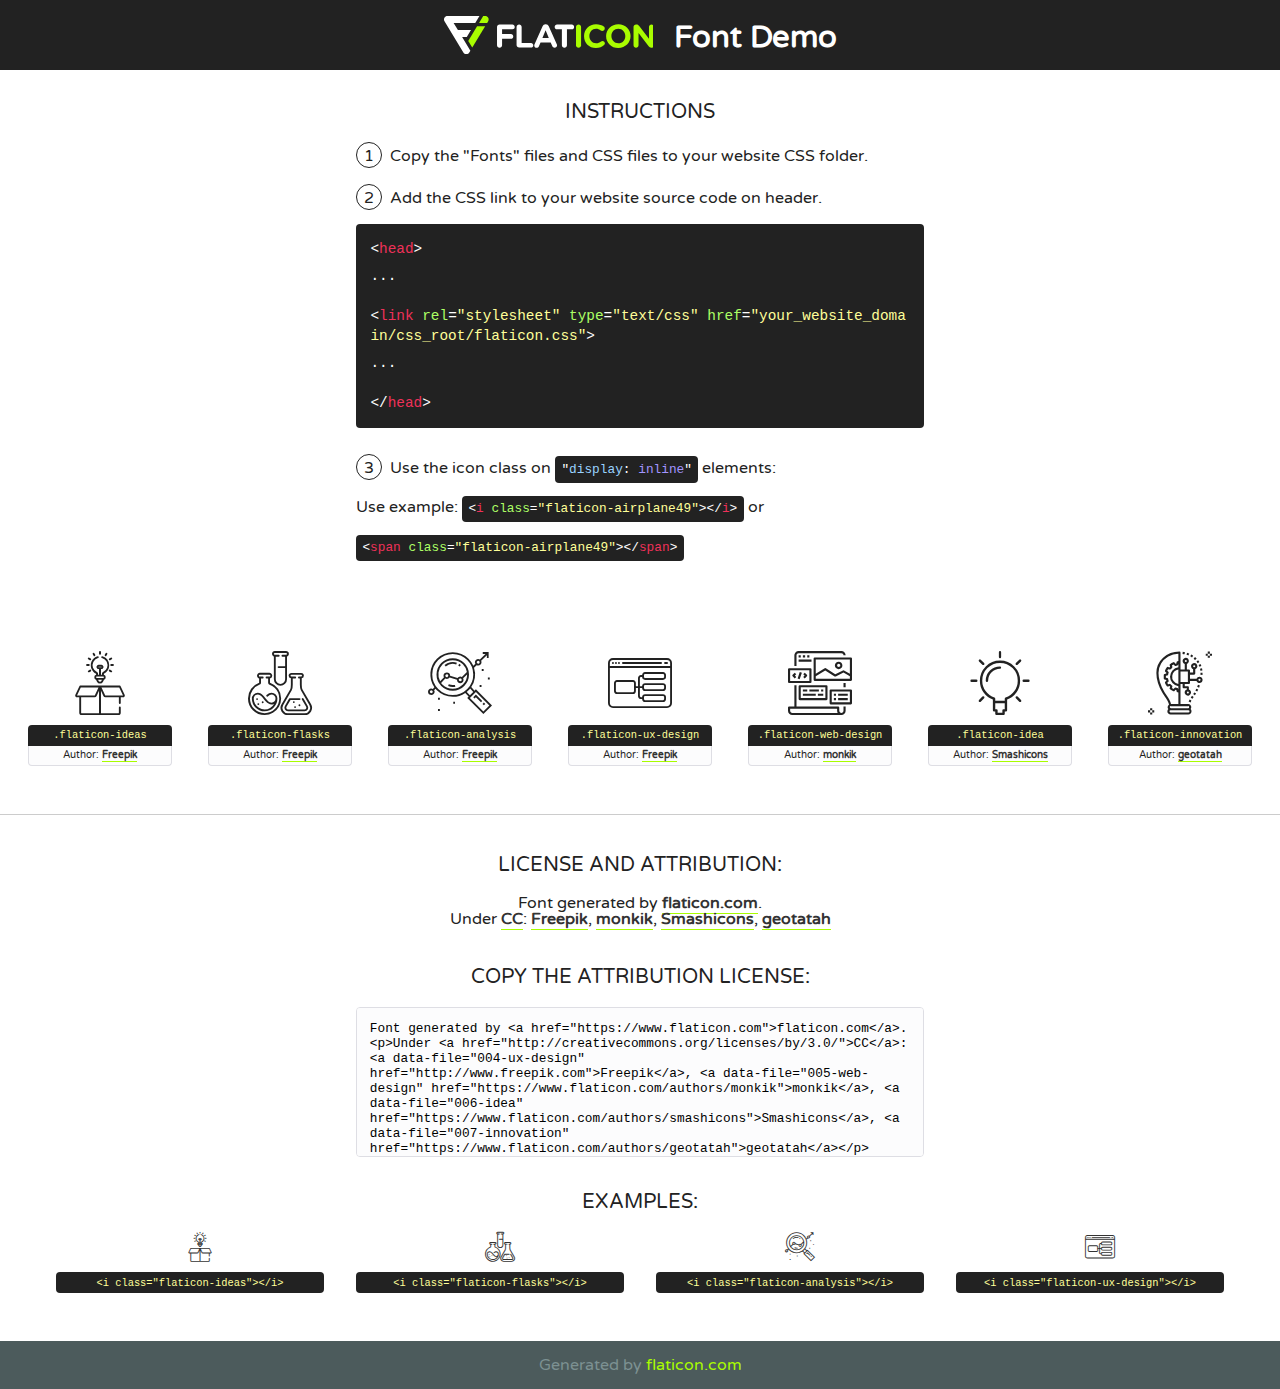
<file: fonts/flaticon/font/flaticon.html>
<!DOCTYPE html>
<!--
  Flaticon icon font: Flaticon
  Creation date: 20/03/2019 02:18
-->
<html>
<!DOCTYPE html>
<html>

<head>
    <title>Flaticon WebFont</title>
    <link href="http://fonts.googleapis.com/css?family=Varela+Round" rel="stylesheet" type="text/css" />
    <link rel="stylesheet" type="text/css" href="flaticon.css">
    <meta charset="UTF-8">
    <style>
    html, body, div, span, applet, object, iframe,
    h1, h2, h3, h4, h5, h6, p, blockquote, pre,
    a, abbr, acronym, address, big, cite, code,
    del, dfn, em, img, ins, kbd, q, s, samp,
    small, strike, strong, sub, sup, tt, var,
    b, u, i, center,
    dl, dt, dd, ol, ul, li,
    fieldset, form, label, legend,
    table, caption, tbody, tfoot, thead, tr, th, td,
    article, aside, canvas, details, embed, 
    figure, figcaption, footer, header, hgroup, 
    menu, nav, output, ruby, section, summary,
    time, mark, audio, video {
        margin: 0;
        padding: 0;
        border: 0;
        font-size: 100%;
        font: inherit;
        vertical-align: baseline;
    }
    /* HTML5 display-role reset for older browsers */
    article, aside, details, figcaption, figure, 
    footer, header, hgroup, menu, nav, section {
        display: block;
    }
    body {
        line-height: 1;
    }
    ol, ul {
        list-style: none;
    }
    blockquote, q {
        quotes: none;
    }
    blockquote:before, blockquote:after,
    q:before, q:after {
        content: '';
        content: none;
    }
    table {
        border-collapse: collapse;
        border-spacing: 0;
    }
    body {
        font-family: 'Varela Round', Helvetica, Arial, sans-serif;
        font-size: 16px;
        color: #222;
    }
    a {
        color: #333;
        border-bottom: 1px solid #a9fd00;
        font-weight: bold;
        text-decoration: none;
    }
    * {
        -moz-box-sizing: border-box;
        -webkit-box-sizing: border-box;
        box-sizing: border-box;
        margin: 0;
        padding: 0;
    }
    [class^="flaticon-"]:before, [class*=" flaticon-"]:before, [class^="flaticon-"]:after, [class*=" flaticon-"]:after {
        font-family: Flaticon;
        font-size: 30px;
        font-style: normal;
        margin-left: 20px;
        color: #333;
    }
    .wrapper {
        max-width: 600px;
        margin: auto;
        padding: 0 1em;
    }
    .title {
        font-size: 1.25em;
        text-align: center;
        margin-bottom: 1em;
        text-transform: uppercase;
    }
    header {
        text-align: center;
        background-color: #222;
        color: #fff;
        padding: 1em;
    }
    header .logo {
        width: 210px;
        height: 38px;
        display: inline-block;
        vertical-align: middle;
        margin-right: 1em;
        border: none;
    }
    header strong {
        font-size: 1.95em;
        font-weight: bold;
        vertical-align: middle;
        margin-top: 5px;
        display: inline-block;
    }
    .demo {
        margin: 2em auto;
        line-height: 1.25em;
    }
    .demo ul li {
        margin-bottom: 1em;
    }
    .demo ul li .num {
        color: #222;
        border-radius: 20px;
        display: inline-block;
        width: 26px;
        padding: 3px;
        height: 26px;
        text-align: center;
        margin-right: 0.5em;
        border: 1px solid #222;
    }
    .demo ul li code {
        background-color: #222;
        border-radius: 4px;
        padding: 0.25em 0.5em;
        display: inline-block;
        color: #fff;
        font-family: Consolas,Monaco,Lucida Console,Liberation Mono,DejaVu Sans Mono,Bitstream Vera Sans Mono,Courier New, monospace;
        font-weight: lighter;
        margin-top: 1em;
        font-size: 0.8em;
        word-break: break-all;
    }
    .demo ul li code.big {
        padding: 1em;
        font-size: 0.9em;
    }
    .demo ul li code .red {
        color: #EF3159;
    }
    .demo ul li code .green {
        color: #ACFF65;
    }
    .demo ul li code .yellow {
        color: #FFFF99;
    }
    .demo ul li code .blue {
        color: #99D3FF;
    }
    .demo ul li code .purple {
        color: #A295FF;
    }
    .demo ul li code .dots {
        margin-top: 0.5em;
        display: block;
    }
    #glyphs {
        border-bottom: 1px solid #ccc;
        padding: 2em 0;
        text-align: center;
    }
    .glyph {
        display: inline-block;
        width: 9em;
        margin: 1em;
        text-align: center;
        vertical-align: top;
        background: #FFF;
    }
    .glyph .glyph-icon {
        padding: 10px;
        display: block;
        font-family:"Flaticon";
        font-size: 64px;
        line-height: 1;
    }
    .glyph .glyph-icon:before {
        font-size: 64px;
        color: #222;
        margin-left: 0;
    }
    .class-name {
        font-size: 0.65em;
        background-color: #222;
        color: #fff;
        border-radius: 4px 4px 0 0;
        padding: 0.5em;
        color: #FFFF99;
        font-family: Consolas,Monaco,Lucida Console,Liberation Mono,DejaVu Sans Mono,Bitstream Vera Sans Mono,Courier New, monospace;
    }
    .author-name {
        font-size: 0.6em;
        background-color: #fcfcfd;
        border: 1px solid #DEDEE4;
        border-top: 0;
        border-radius: 0 0 4px 4px;
        padding: 0.5em;
    }
    .class-name:last-child {
        font-size: 10px;
        color:#888;
    }
    .class-name:last-child a {
        font-size: 10px;
        color:#555;
    }
    .class-name:last-child a:hover {
        color:#a9fd00;
    }
    .glyph > input {
        display: block;
        width: 100px;
        margin: 5px auto;
        text-align: center;
        font-size: 12px;
        cursor: text;
    }
    .glyph > input.icon-input {
        font-family:"Flaticon";
        font-size: 16px;
        margin-bottom: 10px;
    }
    .attribution .title {
        margin-top: 2em;
    }
    .attribution textarea {
        background-color: #fcfcfd;
        padding: 1em;
        border: none;
        box-shadow: none;
        border: 1px solid #DEDEE4;
        border-radius: 4px;
        resize: none;
        width: 100%;
        height: 150px;
        font-size: 0.8em;
        font-family: Consolas,Monaco,Lucida Console,Liberation Mono,DejaVu Sans Mono,Bitstream Vera Sans Mono,Courier New, monospace;
        -webkit-appearance: none;
    }
    .iconsuse {
        margin: 2em auto;
        text-align: center;
        max-width: 1200px;
    }
    .iconsuse:after {
        content: '';
        display: table;
        clear: both;
    }
    .iconsuse .image {
        float: left;
        width: 25%;
        padding: 0 1em;
    }
    .iconsuse .image p {
        margin-bottom: 1em;
    }
    .iconsuse .image span {
        display: block;
        font-size: 0.65em;
        background-color: #222;
        color: #fff;
        border-radius: 4px;
        padding: 0.5em;
        color: #FFFF99;
        margin-top: 1em;
        font-family: Consolas,Monaco,Lucida Console,Liberation Mono,DejaVu Sans Mono,Bitstream Vera Sans Mono,Courier New, monospace;
    }
    #footer {
        text-align: center;
        background-color: #4C5B5C;
        color: #7c9192;
        padding: 1em;
    }
    #footer a {
        border: none;
        color: #a9fd00;
        font-weight: normal;
    }
    @media (max-width: 960px) {
        .iconsuse .image {
            width: 50%;
        }
    }
    @media (max-width: 560px) {
        .iconsuse .image {
            width: 100%;
        }
    }
    </style>
</head>

<body class="characters-off">

    <header>
        <a href="https://www.flaticon.com" target="_blank" class="logo">
            <svg version="1.1" xmlns="http://www.w3.org/2000/svg" xmlns:xlink="http://www.w3.org/1999/xlink" xmlns:a="http://ns.adobe.com/AdobeSVGViewerExtensions/3.0/" viewBox="0 0 560.875 102.036" enable-background="new 0 0 560.875 102.036" xml:space="preserve">
                <defs>
                </defs>
                <g>
                    <g class="letters">
                        <path fill="#ffffff" d="M141.596,29.675c0-3.777,2.985-6.767,6.764-6.767h34.438c3.426,0,6.15,2.728,6.15,6.15
                        c0,3.43-2.724,6.149-6.15,6.149h-27.674v13.091h23.719c3.429,0,6.151,2.724,6.151,6.15c0,3.43-2.723,6.149-6.151,6.149h-23.719
                        v17.574c0,3.773-2.986,6.761-6.764,6.761c-3.779,0-6.764-2.989-6.764-6.761V29.675z"></path>
                        <path fill="#ffffff" d="M193.844,29.149c0-3.781,2.985-6.767,6.764-6.767c3.776,0,6.763,2.985,6.763,6.767v42.957h25.039
                        c3.426,0,6.149,2.726,6.149,6.153c0,3.425-2.723,6.15-6.149,6.15h-31.802c-3.779,0-6.764-2.986-6.764-6.768V29.149z"></path>
                        <path fill="#ffffff" d="M241.891,75.71l21.438-48.407c1.492-3.341,4.215-5.357,7.906-5.357h0.792
                        c3.686,0,6.323,2.017,7.815,5.357l21.439,48.407c0.436,0.967,0.701,1.845,0.701,2.723c0,3.602-2.809,6.501-6.414,6.501
                        c-3.161,0-5.269-1.845-6.499-4.655l-4.132-9.661h-27.059l-4.301,10.102c-1.144,2.631-3.426,4.214-6.237,4.214
                        c-3.517,0-6.24-2.81-6.24-6.325C241.1,77.64,241.451,76.677,241.891,75.71z M279.932,58.666l-8.521-20.297l-8.526,20.297H279.932
                        z"></path>
                        <path fill="#ffffff" d="M314.864,35.387H301.86c-3.429,0-6.239-2.813-6.239-6.238c0-3.429,2.811-6.24,6.239-6.24h39.533
                        c3.426,0,6.237,2.811,6.237,6.24c0,3.425-2.811,6.238-6.237,6.238h-13.001v42.785c0,3.773-2.99,6.761-6.764,6.761
                        c-3.779,0-6.764-2.989-6.764-6.761V35.387z"></path>
                        <path fill="#A9FD00" d="M352.615,29.149c0-3.781,2.985-6.767,6.767-6.767c3.774,0,6.761,2.985,6.761,6.767v49.024
                        c0,3.773-2.987,6.761-6.761,6.761c-3.781,0-6.767-2.989-6.767-6.761V29.149z"></path>
                        <path fill="#A9FD00" d="M374.132,53.836v-0.179c0-17.481,13.178-31.801,32.065-31.801c9.22,0,15.459,2.458,20.557,6.238
                        c1.402,1.054,2.637,2.985,2.637,5.357c0,3.692-2.985,6.59-6.681,6.59c-1.845,0-3.071-0.702-4.044-1.319
                        c-3.776-2.813-7.729-4.393-12.562-4.393c-10.364,0-17.831,8.611-17.831,19.154v0.173c0,10.542,7.291,19.329,17.831,19.329
                        c5.715,0,9.492-1.756,13.359-4.834c1.049-0.874,2.458-1.491,4.039-1.491c3.429,0,6.325,2.813,6.325,6.236
                        c0,2.106-1.056,3.78-2.282,4.834c-5.539,4.834-12.036,7.733-21.878,7.733C387.572,85.464,374.132,71.493,374.132,53.836z"></path>
                        <path fill="#A9FD00" d="M433.009,53.836v-0.179c0-17.481,13.79-31.801,32.766-31.801c18.981,0,32.592,14.143,32.592,31.628v0.173
                        c0,17.483-13.785,31.807-32.769,31.807C446.625,85.464,433.009,71.32,433.009,53.836z M484.224,53.836v-0.179
                        c0-10.539-7.725-19.326-18.626-19.326c-10.893,0-18.449,8.611-18.449,19.154v0.173c0,10.542,7.73,19.329,18.626,19.329
                        C476.676,72.986,484.224,64.378,484.224,53.836z"></path>
                        <path fill="#A9FD00" d="M506.233,29.321c0-3.774,2.99-6.763,6.767-6.763h1.401c3.252,0,5.183,1.583,7.029,3.953l26.093,34.265
                        V29.059c0-3.692,2.99-6.677,6.681-6.677c3.683,0,6.671,2.985,6.671,6.677v48.934c0,3.78-2.987,6.765-6.764,6.765h-0.436
                        c-3.257,0-5.188-1.581-7.034-3.953l-27.056-35.492v32.944c0,3.687-2.985,6.676-6.678,6.676c-3.683,0-6.673-2.989-6.673-6.676
                        V29.321z"></path>
                    </g>
                    <g class="insignia">
                        <path fill="#ffffff" d="M48.372,56.137h12.517l11.156-18.537H37.186L25.688,18.539h57.825L94.668,0H9.271
                        C5.925,0,2.842,1.801,1.198,4.716c-1.644,2.907-1.593,6.482,0.134,9.343l50.38,83.501c1.678,2.781,4.689,4.476,7.938,4.476
                        c3.246,0,6.257-1.695,7.935-4.476l2.898-4.804L48.372,56.137z"></path>
                        <g class="i">
                            <path fill="#A9FD00" d="M93.575,18.539h0.031v0.004l21.652,0.004l2.705-4.488c1.727-2.861,1.778-6.436,0.133-9.343
                            C116.454,1.801,113.371,0,110.026,0h-5.294L93.575,18.539z"></path>
                            <polygon fill="#A9FD00" points="88.291,27.356 64.725,66.486 75.519,84.404 109.942,27.356"></polygon>
                        </g>
                    </g>
                </g>
            </svg>
        </a>
        <strong>Font Demo</strong>
    </header>


    <section class="demo wrapper">

        <p class="title">Instructions</p>

        <ul>
            <li>
                <span class="num">1</span>Copy the "Fonts" files and CSS files to your website CSS folder.
            </li>
            <li>
                <span class="num">2</span>Add the CSS link to your website source code on header.
                <code class="big">
                    &lt;<span class="red">head</span>&gt;
                    <br/><span class="dots">...</span>
                    <br/>&lt;<span class="red">link</span> <span class="green">rel</span>=<span class="yellow">"stylesheet"</span> <span class="green">type</span>=<span class="yellow">"text/css"</span> <span class="green">href</span>=<span class="yellow">"your_website_domain/css_root/flaticon.css"</span>&gt;
                    <br/><span class="dots">...</span>
                    <br/>&lt;/<span class="red">head</span>&gt;
                </code>
            </li>

            <li>
                <p>
                    <span class="num">3</span>Use the icon class on <code>"<span class="blue">display</span>:<span class="purple"> inline</span>"</code> elements:
                    <br />
                    Use example: <code>&lt;<span class="red">i</span> <span class="green">class</span>=<span class="yellow">&quot;flaticon-airplane49&quot;</span>&gt;&lt;/<span class="red">i</span>&gt;</code> or <code>&lt;<span class="red">span</span> <span class="green">class</span>=<span class="yellow">&quot;flaticon-airplane49&quot;</span>&gt;&lt;/<span class="red">span</span>&gt;</code>
            </li>
        </ul>

    </section>




   <section id="glyphs">          
    
      
        <div class="glyph"><div class="glyph-icon flaticon-ideas"></div>
            <div class="class-name">.flaticon-ideas</div>
            <div class="author-name">Author: <a data-file="001-ideas" href="http://www.freepik.com">Freepik</a> </div> 
        </div>        
        
        <div class="glyph"><div class="glyph-icon flaticon-flasks"></div>
            <div class="class-name">.flaticon-flasks</div>
            <div class="author-name">Author: <a data-file="002-flasks" href="http://www.freepik.com">Freepik</a> </div> 
        </div>        
        
        <div class="glyph"><div class="glyph-icon flaticon-analysis"></div>
            <div class="class-name">.flaticon-analysis</div>
            <div class="author-name">Author: <a data-file="003-analysis" href="http://www.freepik.com">Freepik</a> </div> 
        </div>        
        
        <div class="glyph"><div class="glyph-icon flaticon-ux-design"></div>
            <div class="class-name">.flaticon-ux-design</div>
            <div class="author-name">Author: <a data-file="004-ux-design" href="http://www.freepik.com">Freepik</a> </div> 
        </div>        
        
        <div class="glyph"><div class="glyph-icon flaticon-web-design"></div>
            <div class="class-name">.flaticon-web-design</div>
            <div class="author-name">Author: <a data-file="005-web-design" href="https://www.flaticon.com/authors/monkik">monkik</a> </div> 
        </div>        
        
        <div class="glyph"><div class="glyph-icon flaticon-idea"></div>
            <div class="class-name">.flaticon-idea</div>
            <div class="author-name">Author: <a data-file="006-idea" href="https://www.flaticon.com/authors/smashicons">Smashicons</a> </div> 
        </div>        
        
        <div class="glyph"><div class="glyph-icon flaticon-innovation"></div>
            <div class="class-name">.flaticon-innovation</div>
            <div class="author-name">Author: <a data-file="007-innovation" href="https://www.flaticon.com/authors/geotatah">geotatah</a> </div> 
        </div>        
        

    </section>



    <section class="attribution wrapper"   style="text-align:center;">

      <div class="title">License and attribution:</div><div class="attrDiv">Font generated by <a href="https://www.flaticon.com">flaticon.com</a>. <div><p>Under <a href="http://creativecommons.org/licenses/by/3.0/">CC</a>: <a data-file="004-ux-design" href="http://www.freepik.com">Freepik</a>, <a data-file="005-web-design" href="https://www.flaticon.com/authors/monkik">monkik</a>, <a data-file="006-idea" href="https://www.flaticon.com/authors/smashicons">Smashicons</a>, <a data-file="007-innovation" href="https://www.flaticon.com/authors/geotatah">geotatah</a></p>  </div>
      </div>
      <div class="title">Copy the Attribution License:</div>

    <textarea onclick="this.focus();this.select();">Font generated by &lt;a href=&quot;https://www.flaticon.com&quot;&gt;flaticon.com&lt;/a&gt;. <p>Under <a href="http://creativecommons.org/licenses/by/3.0/">CC</a>: <a data-file="004-ux-design" href="http://www.freepik.com">Freepik</a>, <a data-file="005-web-design" href="https://www.flaticon.com/authors/monkik">monkik</a>, <a data-file="006-idea" href="https://www.flaticon.com/authors/smashicons">Smashicons</a>, <a data-file="007-innovation" href="https://www.flaticon.com/authors/geotatah">geotatah</a></p>  
     </textarea>

    </section>

    <section class="iconsuse">

          <div class="title">Examples:</div>            
             
            <div class="image">
                <p>
                    <i class="glyph-icon flaticon-ideas"></i> 
                    <span>&lt;i class=&quot;flaticon-ideas&quot;&gt;&lt;/i&gt;</span>
                </p>
            </div>
            
            <div class="image">
                <p>
                    <i class="glyph-icon flaticon-flasks"></i> 
                    <span>&lt;i class=&quot;flaticon-flasks&quot;&gt;&lt;/i&gt;</span>
                </p>
            </div>
            
            <div class="image">
                <p>
                    <i class="glyph-icon flaticon-analysis"></i> 
                    <span>&lt;i class=&quot;flaticon-analysis&quot;&gt;&lt;/i&gt;</span>
                </p>
            </div>
            
            <div class="image">
                <p>
                    <i class="glyph-icon flaticon-ux-design"></i> 
                    <span>&lt;i class=&quot;flaticon-ux-design&quot;&gt;&lt;/i&gt;</span>
                </p>
            </div>
                       
        </div>
                            
    </section>

<div id="footer">
    <div>Generated by <a href="https://www.flaticon.com">flaticon.com</a>
    </div>
</div>



</body>
</html>
</file>
<file: css/flaticon.css>
/*
  	Flaticon icon font: Flaticon
  	Creation date: 04/01/2019 13:45
  	*/


@font-face {
  font-family: "Flaticon";
  src: url("../fonts/flaticon/font/Flaticon.eot");
  src: url("../fonts/flaticon/font/Flaticon.eot?#iefix") format("embedded-opentype"),
       url("../fonts/flaticon/font/Flaticon.woff") format("woff"),
       url("../fonts/flaticon/font/Flaticon.ttf") format("truetype"),
       url("../fonts/flaticon/font/Flaticon.svg#Flaticon") format("svg");
  font-weight: normal;
  font-style: normal;
}

@media screen and (-webkit-min-device-pixel-ratio:0) {
  @font-face {
    font-family: "Flaticon";
    src: url("../fonts/flaticon/font/Flaticon.svg#Flaticon") format("svg");
  }
}

[class^="flaticon-"]:before, [class*=" flaticon-"]:before,
[class^="flaticon-"]:after, [class*=" flaticon-"]:after {   
  font-family: Flaticon;
  font-style: normal;
  font-weight: normal;
  font-variant: normal;
  text-transform: none;
  line-height: 1;

  /* Better Font Rendering =========== */
  -webkit-font-smoothing: antialiased;
  -moz-osx-font-smoothing: grayscale;
}

.flaticon-ideas:before { content: "\f100"; }
.flaticon-flasks:before { content: "\f101"; }
.flaticon-analysis:before { content: "\f102"; }
.flaticon-ux-design:before { content: "\f103"; }
.flaticon-web-design:before { content: "\f104"; }
.flaticon-idea:before { content: "\f105"; }
.flaticon-innovation:before { content: "\f106"; }
</file>
<file: css/icomoon.css>
@font-face {
  font-family: 'icomoon';
  src:  url('../fonts/icomoon/icomoon.eot?6tt51o');
  src:  url('../fonts/icomoon/icomoon.eot?6tt51o#iefix') format('embedded-opentype'),
    url('../fonts/icomoon/icomoon.ttf?6tt51o') format('truetype'),
    url('../fonts/icomoon/icomoon.woff?6tt51o') format('woff'),
    url('../fonts/icomoon/icomoon.svg?6tt51o#icomoon') format('svg');
  font-weight: normal;
  font-style: normal;
}

[class^="icon-"], [class*=" icon-"] {
  /* use !important to prevent issues with browser extensions that change fonts */
  font-family: 'icomoon' !important;
  speak: none;
  font-style: normal;
  font-weight: normal;
  font-variant: normal;
  text-transform: none;
  line-height: 1;

  /* Better Font Rendering =========== */
  -webkit-font-smoothing: antialiased;
  -moz-osx-font-smoothing: grayscale;
}

.icon-asterisk:before {
  content: "\f069";
}
.icon-plus:before {
  content: "\f067";
}
.icon-question:before {
  content: "\f128";
}
.icon-minus:before {
  content: "\f068";
}
.icon-glass:before {
  content: "\f000";
}
.icon-music:before {
  content: "\f001";
}
.icon-search:before {
  content: "\f002";
}
.icon-envelope-o:before {
  content: "\f003";
}
.icon-heart:before {
  content: "\f004";
}
.icon-star:before {
  content: "\f005";
}
.icon-star-o:before {
  content: "\f006";
}
.icon-user:before {
  content: "\f007";
}
.icon-film:before {
  content: "\f008";
}
.icon-th-large:before {
  content: "\f009";
}
.icon-th:before {
  content: "\f00a";
}
.icon-th-list:before {
  content: "\f00b";
}
.icon-check:before {
  content: "\f00c";
}
.icon-close:before {
  content: "\f00d";
}
.icon-remove:before {
  content: "\f00d";
}
.icon-times:before {
  content: "\f00d";
}
.icon-search-plus:before {
  content: "\f00e";
}
.icon-search-minus:before {
  content: "\f010";
}
.icon-power-off:before {
  content: "\f011";
}
.icon-signal:before {
  content: "\f012";
}
.icon-cog:before {
  content: "\f013";
}
.icon-gear:before {
  content: "\f013";
}
.icon-trash-o:before {
  content: "\f014";
}
.icon-home:before {
  content: "\f015";
}
.icon-file-o:before {
  content: "\f016";
}
.icon-clock-o:before {
  content: "\f017";
}
.icon-road:before {
  content: "\f018";
}
.icon-download:before {
  content: "\f019";
}
.icon-arrow-circle-o-down:before {
  content: "\f01a";
}
.icon-arrow-circle-o-up:before {
  content: "\f01b";
}
.icon-inbox:before {
  content: "\f01c";
}
.icon-play-circle-o:before {
  content: "\f01d";
}
.icon-repeat:before {
  content: "\f01e";
}
.icon-rotate-right:before {
  content: "\f01e";
}
.icon-refresh:before {
  content: "\f021";
}
.icon-list-alt:before {
  content: "\f022";
}
.icon-lock:before {
  content: "\f023";
}
.icon-flag:before {
  content: "\f024";
}
.icon-headphones:before {
  content: "\f025";
}
.icon-volume-off:before {
  content: "\f026";
}
.icon-volume-down:before {
  content: "\f027";
}
.icon-volume-up:before {
  content: "\f028";
}
.icon-qrcode:before {
  content: "\f029";
}
.icon-barcode:before {
  content: "\f02a";
}
.icon-tag:before {
  content: "\f02b";
}
.icon-tags:before {
  content: "\f02c";
}
.icon-book:before {
  content: "\f02d";
}
.icon-bookmark:before {
  content: "\f02e";
}
.icon-print:before {
  content: "\f02f";
}
.icon-camera:before {
  content: "\f030";
}
.icon-font:before {
  content: "\f031";
}
.icon-bold:before {
  content: "\f032";
}
.icon-italic:before {
  content: "\f033";
}
.icon-text-height:before {
  content: "\f034";
}
.icon-text-width:before {
  content: "\f035";
}
.icon-align-left:before {
  content: "\f036";
}
.icon-align-center:before {
  content: "\f037";
}
.icon-align-right:before {
  content: "\f038";
}
.icon-align-justify:before {
  content: "\f039";
}
.icon-list:before {
  content: "\f03a";
}
.icon-dedent:before {
  content: "\f03b";
}
.icon-outdent:before {
  content: "\f03b";
}
.icon-indent:before {
  content: "\f03c";
}
.icon-video-camera:before {
  content: "\f03d";
}
.icon-image:before {
  content: "\f03e";
}
.icon-photo:before {
  content: "\f03e";
}
.icon-picture-o:before {
  content: "\f03e";
}
.icon-pencil:before {
  content: "\f040";
}
.icon-map-marker:before {
  content: "\f041";
}
.icon-adjust:before {
  content: "\f042";
}
.icon-tint:before {
  content: "\f043";
}
.icon-edit:before {
  content: "\f044";
}
.icon-pencil-square-o:before {
  content: "\f044";
}
.icon-share-square-o:before {
  content: "\f045";
}
.icon-check-square-o:before {
  content: "\f046";
}
.icon-arrows:before {
  content: "\f047";
}
.icon-step-backward:before {
  content: "\f048";
}
.icon-fast-backward:before {
  content: "\f049";
}
.icon-backward:before {
  content: "\f04a";
}
.icon-play:before {
  content: "\f04b";
}
.icon-pause:before {
  content: "\f04c";
}
.icon-stop:before {
  content: "\f04d";
}
.icon-forward:before {
  content: "\f04e";
}
.icon-fast-forward:before {
  content: "\f050";
}
.icon-step-forward:before {
  content: "\f051";
}
.icon-eject:before {
  content: "\f052";
}
.icon-chevron-left:before {
  content: "\f053";
}
.icon-chevron-right:before {
  content: "\f054";
}
.icon-plus-circle:before {
  content: "\f055";
}
.icon-minus-circle:before {
  content: "\f056";
}
.icon-times-circle:before {
  content: "\f057";
}
.icon-check-circle:before {
  content: "\f058";
}
.icon-question-circle:before {
  content: "\f059";
}
.icon-info-circle:before {
  content: "\f05a";
}
.icon-crosshairs:before {
  content: "\f05b";
}
.icon-times-circle-o:before {
  content: "\f05c";
}
.icon-check-circle-o:before {
  content: "\f05d";
}
.icon-ban:before {
  content: "\f05e";
}
.icon-arrow-left:before {
  content: "\f060";
}
.icon-arrow-right:before {
  content: "\f061";
}
.icon-arrow-up:before {
  content: "\f062";
}
.icon-arrow-down:before {
  content: "\f063";
}
.icon-mail-forward:before {
  content: "\f064";
}
.icon-share:before {
  content: "\f064";
}
.icon-expand:before {
  content: "\f065";
}
.icon-compress:before {
  content: "\f066";
}
.icon-exclamation-circle:before {
  content: "\f06a";
}
.icon-gift:before {
  content: "\f06b";
}
.icon-leaf:before {
  content: "\f06c";
}
.icon-fire:before {
  content: "\f06d";
}
.icon-eye:before {
  content: "\f06e";
}
.icon-eye-slash:before {
  content: "\f070";
}
.icon-exclamation-triangle:before {
  content: "\f071";
}
.icon-warning:before {
  content: "\f071";
}
.icon-plane:before {
  content: "\f072";
}
.icon-calendar:before {
  content: "\f073";
}
.icon-random:before {
  content: "\f074";
}
.icon-comment:before {
  content: "\f075";
}
.icon-magnet:before {
  content: "\f076";
}
.icon-chevron-up:before {
  content: "\f077";
}
.icon-chevron-down:before {
  content: "\f078";
}
.icon-retweet:before {
  content: "\f079";
}
.icon-shopping-cart:before {
  content: "\f07a";
}
.icon-folder:before {
  content: "\f07b";
}
.icon-folder-open:before {
  content: "\f07c";
}
.icon-arrows-v:before {
  content: "\f07d";
}
.icon-arrows-h:before {
  content: "\f07e";
}
.icon-bar-chart:before {
  content: "\f080";
}
.icon-bar-chart-o:before {
  content: "\f080";
}
.icon-twitter-square:before {
  content: "\f081";
}
.icon-facebook-square:before {
  content: "\f082";
}
.icon-camera-retro:before {
  content: "\f083";
}
.icon-key:before {
  content: "\f084";
}
.icon-cogs:before {
  content: "\f085";
}
.icon-gears:before {
  content: "\f085";
}
.icon-comments:before {
  content: "\f086";
}
.icon-thumbs-o-up:before {
  content: "\f087";
}
.icon-thumbs-o-down:before {
  content: "\f088";
}
.icon-star-half:before {
  content: "\f089";
}
.icon-heart-o:before {
  content: "\f08a";
}
.icon-sign-out:before {
  content: "\f08b";
}
.icon-linkedin-square:before {
  content: "\f08c";
}
.icon-thumb-tack:before {
  content: "\f08d";
}
.icon-external-link:before {
  content: "\f08e";
}
.icon-sign-in:before {
  content: "\f090";
}
.icon-trophy:before {
  content: "\f091";
}
.icon-github-square:before {
  content: "\f092";
}
.icon-upload:before {
  content: "\f093";
}
.icon-lemon-o:before {
  content: "\f094";
}
.icon-phone:before {
  content: "\f095";
}
.icon-square-o:before {
  content: "\f096";
}
.icon-bookmark-o:before {
  content: "\f097";
}
.icon-phone-square:before {
  content: "\f098";
}
.icon-twitter:before {
  content: "\f099";
}
.icon-facebook:before {
  content: "\f09a";
}
.icon-facebook-f:before {
  content: "\f09a";
}
.icon-github:before {
  content: "\f09b";
}
.icon-unlock:before {
  content: "\f09c";
}
.icon-credit-card:before {
  content: "\f09d";
}
.icon-feed:before {
  content: "\f09e";
}
.icon-rss:before {
  content: "\f09e";
}
.icon-hdd-o:before {
  content: "\f0a0";
}
.icon-bullhorn:before {
  content: "\f0a1";
}
.icon-bell-o:before {
  content: "\f0a2";
}
.icon-certificate:before {
  content: "\f0a3";
}
.icon-hand-o-right:before {
  content: "\f0a4";
}
.icon-hand-o-left:before {
  content: "\f0a5";
}
.icon-hand-o-up:before {
  content: "\f0a6";
}
.icon-hand-o-down:before {
  content: "\f0a7";
}
.icon-arrow-circle-left:before {
  content: "\f0a8";
}
.icon-arrow-circle-right:before {
  content: "\f0a9";
}
.icon-arrow-circle-up:before {
  content: "\f0aa";
}
.icon-arrow-circle-down:before {
  content: "\f0ab";
}
.icon-globe:before {
  content: "\f0ac";
}
.icon-wrench:before {
  content: "\f0ad";
}
.icon-tasks:before {
  content: "\f0ae";
}
.icon-filter:before {
  content: "\f0b0";
}
.icon-briefcase:before {
  content: "\f0b1";
}
.icon-arrows-alt:before {
  content: "\f0b2";
}
.icon-group:before {
  content: "\f0c0";
}
.icon-users:before {
  content: "\f0c0";
}
.icon-chain:before {
  content: "\f0c1";
}
.icon-link:before {
  content: "\f0c1";
}
.icon-cloud:before {
  content: "\f0c2";
}
.icon-flask:before {
  content: "\f0c3";
}
.icon-cut:before {
  content: "\f0c4";
}
.icon-scissors:before {
  content: "\f0c4";
}
.icon-copy:before {
  content: "\f0c5";
}
.icon-files-o:before {
  content: "\f0c5";
}
.icon-paperclip:before {
  content: "\f0c6";
}
.icon-floppy-o:before {
  content: "\f0c7";
}
.icon-save:before {
  content: "\f0c7";
}
.icon-square:before {
  content: "\f0c8";
}
.icon-bars:before {
  content: "\f0c9";
}
.icon-navicon:before {
  content: "\f0c9";
}
.icon-reorder:before {
  content: "\f0c9";
}
.icon-list-ul:before {
  content: "\f0ca";
}
.icon-list-ol:before {
  content: "\f0cb";
}
.icon-strikethrough:before {
  content: "\f0cc";
}
.icon-underline:before {
  content: "\f0cd";
}
.icon-table:before {
  content: "\f0ce";
}
.icon-magic:before {
  content: "\f0d0";
}
.icon-truck:before {
  content: "\f0d1";
}
.icon-pinterest:before {
  content: "\f0d2";
}
.icon-pinterest-square:before {
  content: "\f0d3";
}
.icon-google-plus-square:before {
  content: "\f0d4";
}
.icon-google-plus:before {
  content: "\f0d5";
}
.icon-money:before {
  content: "\f0d6";
}
.icon-caret-down:before {
  content: "\f0d7";
}
.icon-caret-up:before {
  content: "\f0d8";
}
.icon-caret-left:before {
  content: "\f0d9";
}
.icon-caret-right:before {
  content: "\f0da";
}
.icon-columns:before {
  content: "\f0db";
}
.icon-sort:before {
  content: "\f0dc";
}
.icon-unsorted:before {
  content: "\f0dc";
}
.icon-sort-desc:before {
  content: "\f0dd";
}
.icon-sort-down:before {
  content: "\f0dd";
}
.icon-sort-asc:before {
  content: "\f0de";
}
.icon-sort-up:before {
  content: "\f0de";
}
.icon-envelope:before {
  content: "\f0e0";
}
.icon-linkedin:before {
  content: "\f0e1";
}
.icon-rotate-left:before {
  content: "\f0e2";
}
.icon-undo:before {
  content: "\f0e2";
}
.icon-gavel:before {
  content: "\f0e3";
}
.icon-legal:before {
  content: "\f0e3";
}
.icon-dashboard:before {
  content: "\f0e4";
}
.icon-tachometer:before {
  content: "\f0e4";
}
.icon-comment-o:before {
  content: "\f0e5";
}
.icon-comments-o:before {
  content: "\f0e6";
}
.icon-bolt:before {
  content: "\f0e7";
}
.icon-flash:before {
  content: "\f0e7";
}
.icon-sitemap:before {
  content: "\f0e8";
}
.icon-umbrella:before {
  content: "\f0e9";
}
.icon-clipboard:before {
  content: "\f0ea";
}
.icon-paste:before {
  content: "\f0ea";
}
.icon-lightbulb-o:before {
  content: "\f0eb";
}
.icon-exchange:before {
  content: "\f0ec";
}
.icon-cloud-download:before {
  content: "\f0ed";
}
.icon-cloud-upload:before {
  content: "\f0ee";
}
.icon-user-md:before {
  content: "\f0f0";
}
.icon-stethoscope:before {
  content: "\f0f1";
}
.icon-suitcase:before {
  content: "\f0f2";
}
.icon-bell:before {
  content: "\f0f3";
}
.icon-coffee:before {
  content: "\f0f4";
}
.icon-cutlery:before {
  content: "\f0f5";
}
.icon-file-text-o:before {
  content: "\f0f6";
}
.icon-building-o:before {
  content: "\f0f7";
}
.icon-hospital-o:before {
  content: "\f0f8";
}
.icon-ambulance:before {
  content: "\f0f9";
}
.icon-medkit:before {
  content: "\f0fa";
}
.icon-fighter-jet:before {
  content: "\f0fb";
}
.icon-beer:before {
  content: "\f0fc";
}
.icon-h-square:before {
  content: "\f0fd";
}
.icon-plus-square:before {
  content: "\f0fe";
}
.icon-angle-double-left:before {
  content: "\f100";
}
.icon-angle-double-right:before {
  content: "\f101";
}
.icon-angle-double-up:before {
  content: "\f102";
}
.icon-angle-double-down:before {
  content: "\f103";
}
.icon-angle-left:before {
  content: "\f104";
}
.icon-angle-right:before {
  content: "\f105";
}
.icon-angle-up:before {
  content: "\f106";
}
.icon-angle-down:before {
  content: "\f107";
}
.icon-desktop:before {
  content: "\f108";
}
.icon-laptop:before {
  content: "\f109";
}
.icon-tablet:before {
  content: "\f10a";
}
.icon-mobile:before {
  content: "\f10b";
}
.icon-mobile-phone:before {
  content: "\f10b";
}
.icon-circle-o:before {
  content: "\f10c";
}
.icon-quote-left:before {
  content: "\f10d";
}
.icon-quote-right:before {
  content: "\f10e";
}
.icon-spinner:before {
  content: "\f110";
}
.icon-circle:before {
  content: "\f111";
}
.icon-mail-reply:before {
  content: "\f112";
}
.icon-reply:before {
  content: "\f112";
}
.icon-github-alt:before {
  content: "\f113";
}
.icon-folder-o:before {
  content: "\f114";
}
.icon-folder-open-o:before {
  content: "\f115";
}
.icon-smile-o:before {
  content: "\f118";
}
.icon-frown-o:before {
  content: "\f119";
}
.icon-meh-o:before {
  content: "\f11a";
}
.icon-gamepad:before {
  content: "\f11b";
}
.icon-keyboard-o:before {
  content: "\f11c";
}
.icon-flag-o:before {
  content: "\f11d";
}
.icon-flag-checkered:before {
  content: "\f11e";
}
.icon-terminal:before {
  content: "\f120";
}
.icon-code:before {
  content: "\f121";
}
.icon-mail-reply-all:before {
  content: "\f122";
}
.icon-reply-all:before {
  content: "\f122";
}
.icon-star-half-empty:before {
  content: "\f123";
}
.icon-star-half-full:before {
  content: "\f123";
}
.icon-star-half-o:before {
  content: "\f123";
}
.icon-location-arrow:before {
  content: "\f124";
}
.icon-crop:before {
  content: "\f125";
}
.icon-code-fork:before {
  content: "\f126";
}
.icon-chain-broken:before {
  content: "\f127";
}
.icon-unlink:before {
  content: "\f127";
}
.icon-info:before {
  content: "\f129";
}
.icon-exclamation:before {
  content: "\f12a";
}
.icon-superscript:before {
  content: "\f12b";
}
.icon-subscript:before {
  content: "\f12c";
}
.icon-eraser:before {
  content: "\f12d";
}
.icon-puzzle-piece:before {
  content: "\f12e";
}
.icon-microphone:before {
  content: "\f130";
}
.icon-microphone-slash:before {
  content: "\f131";
}
.icon-shield:before {
  content: "\f132";
}
.icon-calendar-o:before {
  content: "\f133";
}
.icon-fire-extinguisher:before {
  content: "\f134";
}
.icon-rocket:before {
  content: "\f135";
}
.icon-maxcdn:before {
  content: "\f136";
}
.icon-chevron-circle-left:before {
  content: "\f137";
}
.icon-chevron-circle-right:before {
  content: "\f138";
}
.icon-chevron-circle-up:before {
  content: "\f139";
}
.icon-chevron-circle-down:before {
  content: "\f13a";
}
.icon-html5:before {
  content: "\f13b";
}
.icon-css3:before {
  content: "\f13c";
}
.icon-anchor:before {
  content: "\f13d";
}
.icon-unlock-alt:before {
  content: "\f13e";
}
.icon-bullseye:before {
  content: "\f140";
}
.icon-ellipsis-h:before {
  content: "\f141";
}
.icon-ellipsis-v:before {
  content: "\f142";
}
.icon-rss-square:before {
  content: "\f143";
}
.icon-play-circle:before {
  content: "\f144";
}
.icon-ticket:before {
  content: "\f145";
}
.icon-minus-square:before {
  content: "\f146";
}
.icon-minus-square-o:before {
  content: "\f147";
}
.icon-level-up:before {
  content: "\f148";
}
.icon-level-down:before {
  content: "\f149";
}
.icon-check-square:before {
  content: "\f14a";
}
.icon-pencil-square:before {
  content: "\f14b";
}
.icon-external-link-square:before {
  content: "\f14c";
}
.icon-share-square:before {
  content: "\f14d";
}
.icon-compass:before {
  content: "\f14e";
}
.icon-caret-square-o-down:before {
  content: "\f150";
}
.icon-toggle-down:before {
  content: "\f150";
}
.icon-caret-square-o-up:before {
  content: "\f151";
}
.icon-toggle-up:before {
  content: "\f151";
}
.icon-caret-square-o-right:before {
  content: "\f152";
}
.icon-toggle-right:before {
  content: "\f152";
}
.icon-eur:before {
  content: "\f153";
}
.icon-euro:before {
  content: "\f153";
}
.icon-gbp:before {
  content: "\f154";
}
.icon-dollar:before {
  content: "\f155";
}
.icon-usd:before {
  content: "\f155";
}
.icon-inr:before {
  content: "\f156";
}
.icon-rupee:before {
  content: "\f156";
}
.icon-cny:before {
  content: "\f157";
}
.icon-jpy:before {
  content: "\f157";
}
.icon-rmb:before {
  content: "\f157";
}
.icon-yen:before {
  content: "\f157";
}
.icon-rouble:before {
  content: "\f158";
}
.icon-rub:before {
  content: "\f158";
}
.icon-ruble:before {
  content: "\f158";
}
.icon-krw:before {
  content: "\f159";
}
.icon-won:before {
  content: "\f159";
}
.icon-bitcoin:before {
  content: "\f15a";
}
.icon-btc:before {
  content: "\f15a";
}
.icon-file:before {
  content: "\f15b";
}
.icon-file-text:before {
  content: "\f15c";
}
.icon-sort-alpha-asc:before {
  content: "\f15d";
}
.icon-sort-alpha-desc:before {
  content: "\f15e";
}
.icon-sort-amount-asc:before {
  content: "\f160";
}
.icon-sort-amount-desc:before {
  content: "\f161";
}
.icon-sort-numeric-asc:before {
  content: "\f162";
}
.icon-sort-numeric-desc:before {
  content: "\f163";
}
.icon-thumbs-up:before {
  content: "\f164";
}
.icon-thumbs-down:before {
  content: "\f165";
}
.icon-youtube-square:before {
  content: "\f166";
}
.icon-youtube:before {
  content: "\f167";
}
.icon-xing:before {
  content: "\f168";
}
.icon-xing-square:before {
  content: "\f169";
}
.icon-youtube-play:before {
  content: "\f16a";
}
.icon-dropbox:before {
  content: "\f16b";
}
.icon-stack-overflow:before {
  content: "\f16c";
}
.icon-instagram:before {
  content: "\f16d";
}
.icon-flickr:before {
  content: "\f16e";
}
.icon-adn:before {
  content: "\f170";
}
.icon-bitbucket:before {
  content: "\f171";
}
.icon-bitbucket-square:before {
  content: "\f172";
}
.icon-tumblr:before {
  content: "\f173";
}
.icon-tumblr-square:before {
  content: "\f174";
}
.icon-long-arrow-down:before {
  content: "\f175";
}
.icon-long-arrow-up:before {
  content: "\f176";
}
.icon-long-arrow-left:before {
  content: "\f177";
}
.icon-long-arrow-right:before {
  content: "\f178";
}
.icon-apple:before {
  content: "\f179";
}
.icon-windows:before {
  content: "\f17a";
}
.icon-android:before {
  content: "\f17b";
}
.icon-linux:before {
  content: "\f17c";
}
.icon-dribbble:before {
  content: "\f17d";
}
.icon-skype:before {
  content: "\f17e";
}
.icon-foursquare:before {
  content: "\f180";
}
.icon-trello:before {
  content: "\f181";
}
.icon-female:before {
  content: "\f182";
}
.icon-male:before {
  content: "\f183";
}
.icon-gittip:before {
  content: "\f184";
}
.icon-gratipay:before {
  content: "\f184";
}
.icon-sun-o:before {
  content: "\f185";
}
.icon-moon-o:before {
  content: "\f186";
}
.icon-archive:before {
  content: "\f187";
}
.icon-bug:before {
  content: "\f188";
}
.icon-vk:before {
  content: "\f189";
}
.icon-weibo:before {
  content: "\f18a";
}
.icon-renren:before {
  content: "\f18b";
}
.icon-pagelines:before {
  content: "\f18c";
}
.icon-stack-exchange:before {
  content: "\f18d";
}
.icon-arrow-circle-o-right:before {
  content: "\f18e";
}
.icon-arrow-circle-o-left:before {
  content: "\f190";
}
.icon-caret-square-o-left:before {
  content: "\f191";
}
.icon-toggle-left:before {
  content: "\f191";
}
.icon-dot-circle-o:before {
  content: "\f192";
}
.icon-wheelchair:before {
  content: "\f193";
}
.icon-vimeo-square:before {
  content: "\f194";
}
.icon-try:before {
  content: "\f195";
}
.icon-turkish-lira:before {
  content: "\f195";
}
.icon-plus-square-o:before {
  content: "\f196";
}
.icon-space-shuttle:before {
  content: "\f197";
}
.icon-slack:before {
  content: "\f198";
}
.icon-envelope-square:before {
  content: "\f199";
}
.icon-wordpress:before {
  content: "\f19a";
}
.icon-openid:before {
  content: "\f19b";
}
.icon-bank:before {
  content: "\f19c";
}
.icon-institution:before {
  content: "\f19c";
}
.icon-university:before {
  content: "\f19c";
}
.icon-graduation-cap:before {
  content: "\f19d";
}
.icon-mortar-board:before {
  content: "\f19d";
}
.icon-yahoo:before {
  content: "\f19e";
}
.icon-google:before {
  content: "\f1a0";
}
.icon-reddit:before {
  content: "\f1a1";
}
.icon-reddit-square:before {
  content: "\f1a2";
}
.icon-stumbleupon-circle:before {
  content: "\f1a3";
}
.icon-stumbleupon:before {
  content: "\f1a4";
}
.icon-delicious:before {
  content: "\f1a5";
}
.icon-digg:before {
  content: "\f1a6";
}
.icon-pied-piper-pp:before {
  content: "\f1a7";
}
.icon-pied-piper-alt:before {
  content: "\f1a8";
}
.icon-drupal:before {
  content: "\f1a9";
}
.icon-joomla:before {
  content: "\f1aa";
}
.icon-language:before {
  content: "\f1ab";
}
.icon-fax:before {
  content: "\f1ac";
}
.icon-building:before {
  content: "\f1ad";
}
.icon-child:before {
  content: "\f1ae";
}
.icon-paw:before {
  content: "\f1b0";
}
.icon-spoon:before {
  content: "\f1b1";
}
.icon-cube:before {
  content: "\f1b2";
}
.icon-cubes:before {
  content: "\f1b3";
}
.icon-behance:before {
  content: "\f1b4";
}
.icon-behance-square:before {
  content: "\f1b5";
}
.icon-steam:before {
  content: "\f1b6";
}
.icon-steam-square:before {
  content: "\f1b7";
}
.icon-recycle:before {
  content: "\f1b8";
}
.icon-automobile:before {
  content: "\f1b9";
}
.icon-car:before {
  content: "\f1b9";
}
.icon-cab:before {
  content: "\f1ba";
}
.icon-taxi:before {
  content: "\f1ba";
}
.icon-tree:before {
  content: "\f1bb";
}
.icon-spotify:before {
  content: "\f1bc";
}
.icon-deviantart:before {
  content: "\f1bd";
}
.icon-soundcloud:before {
  content: "\f1be";
}
.icon-database:before {
  content: "\f1c0";
}
.icon-file-pdf-o:before {
  content: "\f1c1";
}
.icon-file-word-o:before {
  content: "\f1c2";
}
.icon-file-excel-o:before {
  content: "\f1c3";
}
.icon-file-powerpoint-o:before {
  content: "\f1c4";
}
.icon-file-image-o:before {
  content: "\f1c5";
}
.icon-file-photo-o:before {
  content: "\f1c5";
}
.icon-file-picture-o:before {
  content: "\f1c5";
}
.icon-file-archive-o:before {
  content: "\f1c6";
}
.icon-file-zip-o:before {
  content: "\f1c6";
}
.icon-file-audio-o:before {
  content: "\f1c7";
}
.icon-file-sound-o:before {
  content: "\f1c7";
}
.icon-file-movie-o:before {
  content: "\f1c8";
}
.icon-file-video-o:before {
  content: "\f1c8";
}
.icon-file-code-o:before {
  content: "\f1c9";
}
.icon-vine:before {
  content: "\f1ca";
}
.icon-codepen:before {
  content: "\f1cb";
}
.icon-jsfiddle:before {
  content: "\f1cc";
}
.icon-life-bouy:before {
  content: "\f1cd";
}
.icon-life-buoy:before {
  content: "\f1cd";
}
.icon-life-ring:before {
  content: "\f1cd";
}
.icon-life-saver:before {
  content: "\f1cd";
}
.icon-support:before {
  content: "\f1cd";
}
.icon-circle-o-notch:before {
  content: "\f1ce";
}
.icon-ra:before {
  content: "\f1d0";
}
.icon-rebel:before {
  content: "\f1d0";
}
.icon-resistance:before {
  content: "\f1d0";
}
.icon-empire:before {
  content: "\f1d1";
}
.icon-ge:before {
  content: "\f1d1";
}
.icon-git-square:before {
  content: "\f1d2";
}
.icon-git:before {
  content: "\f1d3";
}
.icon-hacker-news:before {
  content: "\f1d4";
}
.icon-y-combinator-square:before {
  content: "\f1d4";
}
.icon-yc-square:before {
  content: "\f1d4";
}
.icon-tencent-weibo:before {
  content: "\f1d5";
}
.icon-qq:before {
  content: "\f1d6";
}
.icon-wechat:before {
  content: "\f1d7";
}
.icon-weixin:before {
  content: "\f1d7";
}
.icon-paper-plane:before {
  content: "\f1d8";
}
.icon-send:before {
  content: "\f1d8";
}
.icon-paper-plane-o:before {
  content: "\f1d9";
}
.icon-send-o:before {
  content: "\f1d9";
}
.icon-history:before {
  content: "\f1da";
}
.icon-circle-thin:before {
  content: "\f1db";
}
.icon-header:before {
  content: "\f1dc";
}
.icon-paragraph:before {
  content: "\f1dd";
}
.icon-sliders:before {
  content: "\f1de";
}
.icon-share-alt:before {
  content: "\f1e0";
}
.icon-share-alt-square:before {
  content: "\f1e1";
}
.icon-bomb:before {
  content: "\f1e2";
}
.icon-futbol-o:before {
  content: "\f1e3";
}
.icon-soccer-ball-o:before {
  content: "\f1e3";
}
.icon-tty:before {
  content: "\f1e4";
}
.icon-binoculars:before {
  content: "\f1e5";
}
.icon-plug:before {
  content: "\f1e6";
}
.icon-slideshare:before {
  content: "\f1e7";
}
.icon-twitch:before {
  content: "\f1e8";
}
.icon-yelp:before {
  content: "\f1e9";
}
.icon-newspaper-o:before {
  content: "\f1ea";
}
.icon-wifi:before {
  content: "\f1eb";
}
.icon-calculator:before {
  content: "\f1ec";
}
.icon-paypal:before {
  content: "\f1ed";
}
.icon-google-wallet:before {
  content: "\f1ee";
}
.icon-cc-visa:before {
  content: "\f1f0";
}
.icon-cc-mastercard:before {
  content: "\f1f1";
}
.icon-cc-discover:before {
  content: "\f1f2";
}
.icon-cc-amex:before {
  content: "\f1f3";
}
.icon-cc-paypal:before {
  content: "\f1f4";
}
.icon-cc-stripe:before {
  content: "\f1f5";
}
.icon-bell-slash:before {
  content: "\f1f6";
}
.icon-bell-slash-o:before {
  content: "\f1f7";
}
.icon-trash:before {
  content: "\f1f8";
}
.icon-copyright:before {
  content: "\f1f9";
}
.icon-at:before {
  content: "\f1fa";
}
.icon-eyedropper:before {
  content: "\f1fb";
}
.icon-paint-brush:before {
  content: "\f1fc";
}
.icon-birthday-cake:before {
  content: "\f1fd";
}
.icon-area-chart:before {
  content: "\f1fe";
}
.icon-pie-chart:before {
  content: "\f200";
}
.icon-line-chart:before {
  content: "\f201";
}
.icon-lastfm:before {
  content: "\f202";
}
.icon-lastfm-square:before {
  content: "\f203";
}
.icon-toggle-off:before {
  content: "\f204";
}
.icon-toggle-on:before {
  content: "\f205";
}
.icon-bicycle:before {
  content: "\f206";
}
.icon-bus:before {
  content: "\f207";
}
.icon-ioxhost:before {
  content: "\f208";
}
.icon-angellist:before {
  content: "\f209";
}
.icon-cc:before {
  content: "\f20a";
}
.icon-ils:before {
  content: "\f20b";
}
.icon-shekel:before {
  content: "\f20b";
}
.icon-sheqel:before {
  content: "\f20b";
}
.icon-meanpath:before {
  content: "\f20c";
}
.icon-buysellads:before {
  content: "\f20d";
}
.icon-connectdevelop:before {
  content: "\f20e";
}
.icon-dashcube:before {
  content: "\f210";
}
.icon-forumbee:before {
  content: "\f211";
}
.icon-leanpub:before {
  content: "\f212";
}
.icon-sellsy:before {
  content: "\f213";
}
.icon-shirtsinbulk:before {
  content: "\f214";
}
.icon-simplybuilt:before {
  content: "\f215";
}
.icon-skyatlas:before {
  content: "\f216";
}
.icon-cart-plus:before {
  content: "\f217";
}
.icon-cart-arrow-down:before {
  content: "\f218";
}
.icon-diamond:before {
  content: "\f219";
}
.icon-ship:before {
  content: "\f21a";
}
.icon-user-secret:before {
  content: "\f21b";
}
.icon-motorcycle:before {
  content: "\f21c";
}
.icon-street-view:before {
  content: "\f21d";
}
.icon-heartbeat:before {
  content: "\f21e";
}
.icon-venus:before {
  content: "\f221";
}
.icon-mars:before {
  content: "\f222";
}
.icon-mercury:before {
  content: "\f223";
}
.icon-intersex:before {
  content: "\f224";
}
.icon-transgender:before {
  content: "\f224";
}
.icon-transgender-alt:before {
  content: "\f225";
}
.icon-venus-double:before {
  content: "\f226";
}
.icon-mars-double:before {
  content: "\f227";
}
.icon-venus-mars:before {
  content: "\f228";
}
.icon-mars-stroke:before {
  content: "\f229";
}
.icon-mars-stroke-v:before {
  content: "\f22a";
}
.icon-mars-stroke-h:before {
  content: "\f22b";
}
.icon-neuter:before {
  content: "\f22c";
}
.icon-genderless:before {
  content: "\f22d";
}
.icon-facebook-official:before {
  content: "\f230";
}
.icon-pinterest-p:before {
  content: "\f231";
}
.icon-whatsapp:before {
  content: "\f232";
}
.icon-server:before {
  content: "\f233";
}
.icon-user-plus:before {
  content: "\f234";
}
.icon-user-times:before {
  content: "\f235";
}
.icon-bed:before {
  content: "\f236";
}
.icon-hotel:before {
  content: "\f236";
}
.icon-viacoin:before {
  content: "\f237";
}
.icon-train:before {
  content: "\f238";
}
.icon-subway:before {
  content: "\f239";
}
.icon-medium:before {
  content: "\f23a";
}
.icon-y-combinator:before {
  content: "\f23b";
}
.icon-yc:before {
  content: "\f23b";
}
.icon-optin-monster:before {
  content: "\f23c";
}
.icon-opencart:before {
  content: "\f23d";
}
.icon-expeditedssl:before {
  content: "\f23e";
}
.icon-battery:before {
  content: "\f240";
}
.icon-battery-4:before {
  content: "\f240";
}
.icon-battery-full:before {
  content: "\f240";
}
.icon-battery-3:before {
  content: "\f241";
}
.icon-battery-three-quarters:before {
  content: "\f241";
}
.icon-battery-2:before {
  content: "\f242";
}
.icon-battery-half:before {
  content: "\f242";
}
.icon-battery-1:before {
  content: "\f243";
}
.icon-battery-quarter:before {
  content: "\f243";
}
.icon-battery-0:before {
  content: "\f244";
}
.icon-battery-empty:before {
  content: "\f244";
}
.icon-mouse-pointer:before {
  content: "\f245";
}
.icon-i-cursor:before {
  content: "\f246";
}
.icon-object-group:before {
  content: "\f247";
}
.icon-object-ungroup:before {
  content: "\f248";
}
.icon-sticky-note:before {
  content: "\f249";
}
.icon-sticky-note-o:before {
  content: "\f24a";
}
.icon-cc-jcb:before {
  content: "\f24b";
}
.icon-cc-diners-club:before {
  content: "\f24c";
}
.icon-clone:before {
  content: "\f24d";
}
.icon-balance-scale:before {
  content: "\f24e";
}
.icon-hourglass-o:before {
  content: "\f250";
}
.icon-hourglass-1:before {
  content: "\f251";
}
.icon-hourglass-start:before {
  content: "\f251";
}
.icon-hourglass-2:before {
  content: "\f252";
}
.icon-hourglass-half:before {
  content: "\f252";
}
.icon-hourglass-3:before {
  content: "\f253";
}
.icon-hourglass-end:before {
  content: "\f253";
}
.icon-hourglass:before {
  content: "\f254";
}
.icon-hand-grab-o:before {
  content: "\f255";
}
.icon-hand-rock-o:before {
  content: "\f255";
}
.icon-hand-paper-o:before {
  content: "\f256";
}
.icon-hand-stop-o:before {
  content: "\f256";
}
.icon-hand-scissors-o:before {
  content: "\f257";
}
.icon-hand-lizard-o:before {
  content: "\f258";
}
.icon-hand-spock-o:before {
  content: "\f259";
}
.icon-hand-pointer-o:before {
  content: "\f25a";
}
.icon-hand-peace-o:before {
  content: "\f25b";
}
.icon-trademark:before {
  content: "\f25c";
}
.icon-registered:before {
  content: "\f25d";
}
.icon-creative-commons:before {
  content: "\f25e";
}
.icon-gg:before {
  content: "\f260";
}
.icon-gg-circle:before {
  content: "\f261";
}
.icon-tripadvisor:before {
  content: "\f262";
}
.icon-odnoklassniki:before {
  content: "\f263";
}
.icon-odnoklassniki-square:before {
  content: "\f264";
}
.icon-get-pocket:before {
  content: "\f265";
}
.icon-wikipedia-w:before {
  content: "\f266";
}
.icon-safari:before {
  content: "\f267";
}
.icon-chrome:before {
  content: "\f268";
}
.icon-firefox:before {
  content: "\f269";
}
.icon-opera:before {
  content: "\f26a";
}
.icon-internet-explorer:before {
  content: "\f26b";
}
.icon-television:before {
  content: "\f26c";
}
.icon-tv:before {
  content: "\f26c";
}
.icon-contao:before {
  content: "\f26d";
}
.icon-500px:before {
  content: "\f26e";
}
.icon-amazon:before {
  content: "\f270";
}
.icon-calendar-plus-o:before {
  content: "\f271";
}
.icon-calendar-minus-o:before {
  content: "\f272";
}
.icon-calendar-times-o:before {
  content: "\f273";
}
.icon-calendar-check-o:before {
  content: "\f274";
}
.icon-industry:before {
  content: "\f275";
}
.icon-map-pin:before {
  content: "\f276";
}
.icon-map-signs:before {
  content: "\f277";
}
.icon-map-o:before {
  content: "\f278";
}
.icon-map:before {
  content: "\f279";
}
.icon-commenting:before {
  content: "\f27a";
}
.icon-commenting-o:before {
  content: "\f27b";
}
.icon-houzz:before {
  content: "\f27c";
}
.icon-vimeo:before {
  content: "\f27d";
}
.icon-black-tie:before {
  content: "\f27e";
}
.icon-fonticons:before {
  content: "\f280";
}
.icon-reddit-alien:before {
  content: "\f281";
}
.icon-edge:before {
  content: "\f282";
}
.icon-credit-card-alt:before {
  content: "\f283";
}
.icon-codiepie:before {
  content: "\f284";
}
.icon-modx:before {
  content: "\f285";
}
.icon-fort-awesome:before {
  content: "\f286";
}
.icon-usb:before {
  content: "\f287";
}
.icon-product-hunt:before {
  content: "\f288";
}
.icon-mixcloud:before {
  content: "\f289";
}
.icon-scribd:before {
  content: "\f28a";
}
.icon-pause-circle:before {
  content: "\f28b";
}
.icon-pause-circle-o:before {
  content: "\f28c";
}
.icon-stop-circle:before {
  content: "\f28d";
}
.icon-stop-circle-o:before {
  content: "\f28e";
}
.icon-shopping-bag:before {
  content: "\f290";
}
.icon-shopping-basket:before {
  content: "\f291";
}
.icon-hashtag:before {
  content: "\f292";
}
.icon-bluetooth:before {
  content: "\f293";
}
.icon-bluetooth-b:before {
  content: "\f294";
}
.icon-percent:before {
  content: "\f295";
}
.icon-gitlab:before {
  content: "\f296";
}
.icon-wpbeginner:before {
  content: "\f297";
}
.icon-wpforms:before {
  content: "\f298";
}
.icon-envira:before {
  content: "\f299";
}
.icon-universal-access:before {
  content: "\f29a";
}
.icon-wheelchair-alt:before {
  content: "\f29b";
}
.icon-question-circle-o:before {
  content: "\f29c";
}
.icon-blind:before {
  content: "\f29d";
}
.icon-audio-description:before {
  content: "\f29e";
}
.icon-volume-control-phone:before {
  content: "\f2a0";
}
.icon-braille:before {
  content: "\f2a1";
}
.icon-assistive-listening-systems:before {
  content: "\f2a2";
}
.icon-american-sign-language-interpreting:before {
  content: "\f2a3";
}
.icon-asl-interpreting:before {
  content: "\f2a3";
}
.icon-deaf:before {
  content: "\f2a4";
}
.icon-deafness:before {
  content: "\f2a4";
}
.icon-hard-of-hearing:before {
  content: "\f2a4";
}
.icon-glide:before {
  content: "\f2a5";
}
.icon-glide-g:before {
  content: "\f2a6";
}
.icon-sign-language:before {
  content: "\f2a7";
}
.icon-signing:before {
  content: "\f2a7";
}
.icon-low-vision:before {
  content: "\f2a8";
}
.icon-viadeo:before {
  content: "\f2a9";
}
.icon-viadeo-square:before {
  content: "\f2aa";
}
.icon-snapchat:before {
  content: "\f2ab";
}
.icon-snapchat-ghost:before {
  content: "\f2ac";
}
.icon-snapchat-square:before {
  content: "\f2ad";
}
.icon-pied-piper:before {
  content: "\f2ae";
}
.icon-first-order:before {
  content: "\f2b0";
}
.icon-yoast:before {
  content: "\f2b1";
}
.icon-themeisle:before {
  content: "\f2b2";
}
.icon-google-plus-circle:before {
  content: "\f2b3";
}
.icon-google-plus-official:before {
  content: "\f2b3";
}
.icon-fa:before {
  content: "\f2b4";
}
.icon-font-awesome:before {
  content: "\f2b4";
}
.icon-handshake-o:before {
  content: "\f2b5";
}
.icon-envelope-open:before {
  content: "\f2b6";
}
.icon-envelope-open-o:before {
  content: "\f2b7";
}
.icon-linode:before {
  content: "\f2b8";
}
.icon-address-book:before {
  content: "\f2b9";
}
.icon-address-book-o:before {
  content: "\f2ba";
}
.icon-address-card:before {
  content: "\f2bb";
}
.icon-vcard:before {
  content: "\f2bb";
}
.icon-address-card-o:before {
  content: "\f2bc";
}
.icon-vcard-o:before {
  content: "\f2bc";
}
.icon-user-circle:before {
  content: "\f2bd";
}
.icon-user-circle-o:before {
  content: "\f2be";
}
.icon-user-o:before {
  content: "\f2c0";
}
.icon-id-badge:before {
  content: "\f2c1";
}
.icon-drivers-license:before {
  content: "\f2c2";
}
.icon-id-card:before {
  content: "\f2c2";
}
.icon-drivers-license-o:before {
  content: "\f2c3";
}
.icon-id-card-o:before {
  content: "\f2c3";
}
.icon-quora:before {
  content: "\f2c4";
}
.icon-free-code-camp:before {
  content: "\f2c5";
}
.icon-telegram:before {
  content: "\f2c6";
}
.icon-thermometer:before {
  content: "\f2c7";
}
.icon-thermometer-4:before {
  content: "\f2c7";
}
.icon-thermometer-full:before {
  content: "\f2c7";
}
.icon-thermometer-3:before {
  content: "\f2c8";
}
.icon-thermometer-three-quarters:before {
  content: "\f2c8";
}
.icon-thermometer-2:before {
  content: "\f2c9";
}
.icon-thermometer-half:before {
  content: "\f2c9";
}
.icon-thermometer-1:before {
  content: "\f2ca";
}
.icon-thermometer-quarter:before {
  content: "\f2ca";
}
.icon-thermometer-0:before {
  content: "\f2cb";
}
.icon-thermometer-empty:before {
  content: "\f2cb";
}
.icon-shower:before {
  content: "\f2cc";
}
.icon-bath:before {
  content: "\f2cd";
}
.icon-bathtub:before {
  content: "\f2cd";
}
.icon-s15:before {
  content: "\f2cd";
}
.icon-podcast:before {
  content: "\f2ce";
}
.icon-window-maximize:before {
  content: "\f2d0";
}
.icon-window-minimize:before {
  content: "\f2d1";
}
.icon-window-restore:before {
  content: "\f2d2";
}
.icon-times-rectangle:before {
  content: "\f2d3";
}
.icon-window-close:before {
  content: "\f2d3";
}
.icon-times-rectangle-o:before {
  content: "\f2d4";
}
.icon-window-close-o:before {
  content: "\f2d4";
}
.icon-bandcamp:before {
  content: "\f2d5";
}
.icon-grav:before {
  content: "\f2d6";
}
.icon-etsy:before {
  content: "\f2d7";
}
.icon-imdb:before {
  content: "\f2d8";
}
.icon-ravelry:before {
  content: "\f2d9";
}
.icon-eercast:before {
  content: "\f2da";
}
.icon-microchip:before {
  content: "\f2db";
}
.icon-snowflake-o:before {
  content: "\f2dc";
}
.icon-superpowers:before {
  content: "\f2dd";
}
.icon-wpexplorer:before {
  content: "\f2de";
}
.icon-meetup:before {
  content: "\f2e0";
}
.icon-3d_rotation:before {
  content: "\e84d";
}
.icon-ac_unit:before {
  content: "\eb3b";
}
.icon-alarm:before {
  content: "\e855";
}
.icon-access_alarms:before {
  content: "\e191";
}
.icon-schedule:before {
  content: "\e8b5";
}
.icon-accessibility:before {
  content: "\e84e";
}
.icon-accessible:before {
  content: "\e914";
}
.icon-account_balance:before {
  content: "\e84f";
}
.icon-account_balance_wallet:before {
  content: "\e850";
}
.icon-account_box:before {
  content: "\e851";
}
.icon-account_circle:before {
  content: "\e853";
}
.icon-adb:before {
  content: "\e60e";
}
.icon-add:before {
  content: "\e145";
}
.icon-add_a_photo:before {
  content: "\e439";
}
.icon-alarm_add:before {
  content: "\e856";
}
.icon-add_alert:before {
  content: "\e003";
}
.icon-add_box:before {
  content: "\e146";
}
.icon-add_circle:before {
  content: "\e147";
}
.icon-control_point:before {
  content: "\e3ba";
}
.icon-add_location:before {
  content: "\e567";
}
.icon-add_shopping_cart:before {
  content: "\e854";
}
.icon-queue:before {
  content: "\e03c";
}
.icon-add_to_queue:before {
  content: "\e05c";
}
.icon-adjust2:before {
  content: "\e39e";
}
.icon-airline_seat_flat:before {
  content: "\e630";
}
.icon-airline_seat_flat_angled:before {
  content: "\e631";
}
.icon-airline_seat_individual_suite:before {
  content: "\e632";
}
.icon-airline_seat_legroom_extra:before {
  content: "\e633";
}
.icon-airline_seat_legroom_normal:before {
  content: "\e634";
}
.icon-airline_seat_legroom_reduced:before {
  content: "\e635";
}
.icon-airline_seat_recline_extra:before {
  content: "\e636";
}
.icon-airline_seat_recline_normal:before {
  content: "\e637";
}
.icon-flight:before {
  content: "\e539";
}
.icon-airplanemode_inactive:before {
  content: "\e194";
}
.icon-airplay:before {
  content: "\e055";
}
.icon-airport_shuttle:before {
  content: "\eb3c";
}
.icon-alarm_off:before {
  content: "\e857";
}
.icon-alarm_on:before {
  content: "\e858";
}
.icon-album:before {
  content: "\e019";
}
.icon-all_inclusive:before {
  content: "\eb3d";
}
.icon-all_out:before {
  content: "\e90b";
}
.icon-android2:before {
  content: "\e859";
}
.icon-announcement:before {
  content: "\e85a";
}
.icon-apps:before {
  content: "\e5c3";
}
.icon-archive2:before {
  content: "\e149";
}
.icon-arrow_back:before {
  content: "\e5c4";
}
.icon-arrow_downward:before {
  content: "\e5db";
}
.icon-arrow_drop_down:before {
  content: "\e5c5";
}
.icon-arrow_drop_down_circle:before {
  content: "\e5c6";
}
.icon-arrow_drop_up:before {
  content: "\e5c7";
}
.icon-arrow_forward:before {
  content: "\e5c8";
}
.icon-arrow_upward:before {
  content: "\e5d8";
}
.icon-art_track:before {
  content: "\e060";
}
.icon-aspect_ratio:before {
  content: "\e85b";
}
.icon-poll:before {
  content: "\e801";
}
.icon-assignment:before {
  content: "\e85d";
}
.icon-assignment_ind:before {
  content: "\e85e";
}
.icon-assignment_late:before {
  content: "\e85f";
}
.icon-assignment_return:before {
  content: "\e860";
}
.icon-assignment_returned:before {
  content: "\e861";
}
.icon-assignment_turned_in:before {
  content: "\e862";
}
.icon-assistant:before {
  content: "\e39f";
}
.icon-flag2:before {
  content: "\e153";
}
.icon-attach_file:before {
  content: "\e226";
}
.icon-attach_money:before {
  content: "\e227";
}
.icon-attachment:before {
  content: "\e2bc";
}
.icon-audiotrack:before {
  content: "\e3a1";
}
.icon-autorenew:before {
  content: "\e863";
}
.icon-av_timer:before {
  content: "\e01b";
}
.icon-backspace:before {
  content: "\e14a";
}
.icon-cloud_upload:before {
  content: "\e2c3";
}
.icon-battery_alert:before {
  content: "\e19c";
}
.icon-battery_charging_full:before {
  content: "\e1a3";
}
.icon-battery_std:before {
  content: "\e1a5";
}
.icon-battery_unknown:before {
  content: "\e1a6";
}
.icon-beach_access:before {
  content: "\eb3e";
}
.icon-beenhere:before {
  content: "\e52d";
}
.icon-block:before {
  content: "\e14b";
}
.icon-bluetooth2:before {
  content: "\e1a7";
}
.icon-bluetooth_searching:before {
  content: "\e1aa";
}
.icon-bluetooth_connected:before {
  content: "\e1a8";
}
.icon-bluetooth_disabled:before {
  content: "\e1a9";
}
.icon-blur_circular:before {
  content: "\e3a2";
}
.icon-blur_linear:before {
  content: "\e3a3";
}
.icon-blur_off:before {
  content: "\e3a4";
}
.icon-blur_on:before {
  content: "\e3a5";
}
.icon-class:before {
  content: "\e86e";
}
.icon-turned_in:before {
  content: "\e8e6";
}
.icon-turned_in_not:before {
  content: "\e8e7";
}
.icon-border_all:before {
  content: "\e228";
}
.icon-border_bottom:before {
  content: "\e229";
}
.icon-border_clear:before {
  content: "\e22a";
}
.icon-border_color:before {
  content: "\e22b";
}
.icon-border_horizontal:before {
  content: "\e22c";
}
.icon-border_inner:before {
  content: "\e22d";
}
.icon-border_left:before {
  content: "\e22e";
}
.icon-border_outer:before {
  content: "\e22f";
}
.icon-border_right:before {
  content: "\e230";
}
.icon-border_style:before {
  content: "\e231";
}
.icon-border_top:before {
  content: "\e232";
}
.icon-border_vertical:before {
  content: "\e233";
}
.icon-branding_watermark:before {
  content: "\e06b";
}
.icon-brightness_1:before {
  content: "\e3a6";
}
.icon-brightness_2:before {
  content: "\e3a7";
}
.icon-brightness_3:before {
  content: "\e3a8";
}
.icon-brightness_4:before {
  content: "\e3a9";
}
.icon-brightness_low:before {
  content: "\e1ad";
}
.icon-brightness_medium:before {
  content: "\e1ae";
}
.icon-brightness_high:before {
  content: "\e1ac";
}
.icon-brightness_auto:before {
  content: "\e1ab";
}
.icon-broken_image:before {
  content: "\e3ad";
}
.icon-brush:before {
  content: "\e3ae";
}
.icon-bubble_chart:before {
  content: "\e6dd";
}
.icon-bug_report:before {
  content: "\e868";
}
.icon-build:before {
  content: "\e869";
}
.icon-burst_mode:before {
  content: "\e43c";
}
.icon-domain:before {
  content: "\e7ee";
}
.icon-business_center:before {
  content: "\eb3f";
}
.icon-cached:before {
  content: "\e86a";
}
.icon-cake:before {
  content: "\e7e9";
}
.icon-phone2:before {
  content: "\e0cd";
}
.icon-call_end:before {
  content: "\e0b1";
}
.icon-call_made:before {
  content: "\e0b2";
}
.icon-merge_type:before {
  content: "\e252";
}
.icon-call_missed:before {
  content: "\e0b4";
}
.icon-call_missed_outgoing:before {
  content: "\e0e4";
}
.icon-call_received:before {
  content: "\e0b5";
}
.icon-call_split:before {
  content: "\e0b6";
}
.icon-call_to_action:before {
  content: "\e06c";
}
.icon-camera2:before {
  content: "\e3af";
}
.icon-photo_camera:before {
  content: "\e412";
}
.icon-camera_enhance:before {
  content: "\e8fc";
}
.icon-camera_front:before {
  content: "\e3b1";
}
.icon-camera_rear:before {
  content: "\e3b2";
}
.icon-camera_roll:before {
  content: "\e3b3";
}
.icon-cancel:before {
  content: "\e5c9";
}
.icon-redeem:before {
  content: "\e8b1";
}
.icon-card_membership:before {
  content: "\e8f7";
}
.icon-card_travel:before {
  content: "\e8f8";
}
.icon-casino:before {
  content: "\eb40";
}
.icon-cast:before {
  content: "\e307";
}
.icon-cast_connected:before {
  content: "\e308";
}
.icon-center_focus_strong:before {
  content: "\e3b4";
}
.icon-center_focus_weak:before {
  content: "\e3b5";
}
.icon-change_history:before {
  content: "\e86b";
}
.icon-chat:before {
  content: "\e0b7";
}
.icon-chat_bubble:before {
  content: "\e0ca";
}
.icon-chat_bubble_outline:before {
  content: "\e0cb";
}
.icon-check2:before {
  content: "\e5ca";
}
.icon-check_box:before {
  content: "\e834";
}
.icon-check_box_outline_blank:before {
  content: "\e835";
}
.icon-check_circle:before {
  content: "\e86c";
}
.icon-navigate_before:before {
  content: "\e408";
}
.icon-navigate_next:before {
  content: "\e409";
}
.icon-child_care:before {
  content: "\eb41";
}
.icon-child_friendly:before {
  content: "\eb42";
}
.icon-chrome_reader_mode:before {
  content: "\e86d";
}
.icon-close2:before {
  content: "\e5cd";
}
.icon-clear_all:before {
  content: "\e0b8";
}
.icon-closed_caption:before {
  content: "\e01c";
}
.icon-wb_cloudy:before {
  content: "\e42d";
}
.icon-cloud_circle:before {
  content: "\e2be";
}
.icon-cloud_done:before {
  content: "\e2bf";
}
.icon-cloud_download:before {
  content: "\e2c0";
}
.icon-cloud_off:before {
  content: "\e2c1";
}
.icon-cloud_queue:before {
  content: "\e2c2";
}
.icon-code2:before {
  content: "\e86f";
}
.icon-photo_library:before {
  content: "\e413";
}
.icon-collections_bookmark:before {
  content: "\e431";
}
.icon-palette:before {
  content: "\e40a";
}
.icon-colorize:before {
  content: "\e3b8";
}
.icon-comment2:before {
  content: "\e0b9";
}
.icon-compare:before {
  content: "\e3b9";
}
.icon-compare_arrows:before {
  content: "\e915";
}
.icon-laptop2:before {
  content: "\e31e";
}
.icon-confirmation_number:before {
  content: "\e638";
}
.icon-contact_mail:before {
  content: "\e0d0";
}
.icon-contact_phone:before {
  content: "\e0cf";
}
.icon-contacts:before {
  content: "\e0ba";
}
.icon-content_copy:before {
  content: "\e14d";
}
.icon-content_cut:before {
  content: "\e14e";
}
.icon-content_paste:before {
  content: "\e14f";
}
.icon-control_point_duplicate:before {
  content: "\e3bb";
}
.icon-copyright2:before {
  content: "\e90c";
}
.icon-mode_edit:before {
  content: "\e254";
}
.icon-create_new_folder:before {
  content: "\e2cc";
}
.icon-payment:before {
  content: "\e8a1";
}
.icon-crop2:before {
  content: "\e3be";
}
.icon-crop_16_9:before {
  content: "\e3bc";
}
.icon-crop_3_2:before {
  content: "\e3bd";
}
.icon-crop_landscape:before {
  content: "\e3c3";
}
.icon-crop_7_5:before {
  content: "\e3c0";
}
.icon-crop_din:before {
  content: "\e3c1";
}
.icon-crop_free:before {
  content: "\e3c2";
}
.icon-crop_original:before {
  content: "\e3c4";
}
.icon-crop_portrait:before {
  content: "\e3c5";
}
.icon-crop_rotate:before {
  content: "\e437";
}
.icon-crop_square:before {
  content: "\e3c6";
}
.icon-dashboard2:before {
  content: "\e871";
}
.icon-data_usage:before {
  content: "\e1af";
}
.icon-date_range:before {
  content: "\e916";
}
.icon-dehaze:before {
  content: "\e3c7";
}
.icon-delete:before {
  content: "\e872";
}
.icon-delete_forever:before {
  content: "\e92b";
}
.icon-delete_sweep:before {
  content: "\e16c";
}
.icon-description:before {
  content: "\e873";
}
.icon-desktop_mac:before {
  content: "\e30b";
}
.icon-desktop_windows:before {
  content: "\e30c";
}
.icon-details:before {
  content: "\e3c8";
}
.icon-developer_board:before {
  content: "\e30d";
}
.icon-developer_mode:before {
  content: "\e1b0";
}
.icon-device_hub:before {
  content: "\e335";
}
.icon-phonelink:before {
  content: "\e326";
}
.icon-devices_other:before {
  content: "\e337";
}
.icon-dialer_sip:before {
  content: "\e0bb";
}
.icon-dialpad:before {
  content: "\e0bc";
}
.icon-directions:before {
  content: "\e52e";
}
.icon-directions_bike:before {
  content: "\e52f";
}
.icon-directions_boat:before {
  content: "\e532";
}
.icon-directions_bus:before {
  content: "\e530";
}
.icon-directions_car:before {
  content: "\e531";
}
.icon-directions_railway:before {
  content: "\e534";
}
.icon-directions_run:before {
  content: "\e566";
}
.icon-directions_transit:before {
  content: "\e535";
}
.icon-directions_walk:before {
  content: "\e536";
}
.icon-disc_full:before {
  content: "\e610";
}
.icon-dns:before {
  content: "\e875";
}
.icon-not_interested:before {
  content: "\e033";
}
.icon-do_not_disturb_alt:before {
  content: "\e611";
}
.icon-do_not_disturb_off:before {
  content: "\e643";
}
.icon-remove_circle:before {
  content: "\e15c";
}
.icon-dock:before {
  content: "\e30e";
}
.icon-done:before {
  content: "\e876";
}
.icon-done_all:before {
  content: "\e877";
}
.icon-donut_large:before {
  content: "\e917";
}
.icon-donut_small:before {
  content: "\e918";
}
.icon-drafts:before {
  content: "\e151";
}
.icon-drag_handle:before {
  content: "\e25d";
}
.icon-time_to_leave:before {
  content: "\e62c";
}
.icon-dvr:before {
  content: "\e1b2";
}
.icon-edit_location:before {
  content: "\e568";
}
.icon-eject2:before {
  content: "\e8fb";
}
.icon-markunread:before {
  content: "\e159";
}
.icon-enhanced_encryption:before {
  content: "\e63f";
}
.icon-equalizer:before {
  content: "\e01d";
}
.icon-error:before {
  content: "\e000";
}
.icon-error_outline:before {
  content: "\e001";
}
.icon-euro_symbol:before {
  content: "\e926";
}
.icon-ev_station:before {
  content: "\e56d";
}
.icon-insert_invitation:before {
  content: "\e24f";
}
.icon-event_available:before {
  content: "\e614";
}
.icon-event_busy:before {
  content: "\e615";
}
.icon-event_note:before {
  content: "\e616";
}
.icon-event_seat:before {
  content: "\e903";
}
.icon-exit_to_app:before {
  content: "\e879";
}
.icon-expand_less:before {
  content: "\e5ce";
}
.icon-expand_more:before {
  content: "\e5cf";
}
.icon-explicit:before {
  content: "\e01e";
}
.icon-explore:before {
  content: "\e87a";
}
.icon-exposure:before {
  content: "\e3ca";
}
.icon-exposure_neg_1:before {
  content: "\e3cb";
}
.icon-exposure_neg_2:before {
  content: "\e3cc";
}
.icon-exposure_plus_1:before {
  content: "\e3cd";
}
.icon-exposure_plus_2:before {
  content: "\e3ce";
}
.icon-exposure_zero:before {
  content: "\e3cf";
}
.icon-extension:before {
  content: "\e87b";
}
.icon-face:before {
  content: "\e87c";
}
.icon-fast_forward:before {
  content: "\e01f";
}
.icon-fast_rewind:before {
  content: "\e020";
}
.icon-favorite:before {
  content: "\e87d";
}
.icon-favorite_border:before {
  content: "\e87e";
}
.icon-featured_play_list:before {
  content: "\e06d";
}
.icon-featured_video:before {
  content: "\e06e";
}
.icon-sms_failed:before {
  content: "\e626";
}
.icon-fiber_dvr:before {
  content: "\e05d";
}
.icon-fiber_manual_record:before {
  content: "\e061";
}
.icon-fiber_new:before {
  content: "\e05e";
}
.icon-fiber_pin:before {
  content: "\e06a";
}
.icon-fiber_smart_record:before {
  content: "\e062";
}
.icon-get_app:before {
  content: "\e884";
}
.icon-file_upload:before {
  content: "\e2c6";
}
.icon-filter2:before {
  content: "\e3d3";
}
.icon-filter_1:before {
  content: "\e3d0";
}
.icon-filter_2:before {
  content: "\e3d1";
}
.icon-filter_3:before {
  content: "\e3d2";
}
.icon-filter_4:before {
  content: "\e3d4";
}
.icon-filter_5:before {
  content: "\e3d5";
}
.icon-filter_6:before {
  content: "\e3d6";
}
.icon-filter_7:before {
  content: "\e3d7";
}
.icon-filter_8:before {
  content: "\e3d8";
}
.icon-filter_9:before {
  content: "\e3d9";
}
.icon-filter_9_plus:before {
  content: "\e3da";
}
.icon-filter_b_and_w:before {
  content: "\e3db";
}
.icon-filter_center_focus:before {
  content: "\e3dc";
}
.icon-filter_drama:before {
  content: "\e3dd";
}
.icon-filter_frames:before {
  content: "\e3de";
}
.icon-terrain:before {
  content: "\e564";
}
.icon-filter_list:before {
  content: "\e152";
}
.icon-filter_none:before {
  content: "\e3e0";
}
.icon-filter_tilt_shift:before {
  content: "\e3e2";
}
.icon-filter_vintage:before {
  content: "\e3e3";
}
.icon-find_in_page:before {
  content: "\e880";
}
.icon-find_replace:before {
  content: "\e881";
}
.icon-fingerprint:before {
  content: "\e90d";
}
.icon-first_page:before {
  content: "\e5dc";
}
.icon-fitness_center:before {
  content: "\eb43";
}
.icon-flare:before {
  content: "\e3e4";
}
.icon-flash_auto:before {
  content: "\e3e5";
}
.icon-flash_off:before {
  content: "\e3e6";
}
.icon-flash_on:before {
  content: "\e3e7";
}
.icon-flight_land:before {
  content: "\e904";
}
.icon-flight_takeoff:before {
  content: "\e905";
}
.icon-flip:before {
  content: "\e3e8";
}
.icon-flip_to_back:before {
  content: "\e882";
}
.icon-flip_to_front:before {
  content: "\e883";
}
.icon-folder2:before {
  content: "\e2c7";
}
.icon-folder_open:before {
  content: "\e2c8";
}
.icon-folder_shared:before {
  content: "\e2c9";
}
.icon-folder_special:before {
  content: "\e617";
}
.icon-font_download:before {
  content: "\e167";
}
.icon-format_align_center:before {
  content: "\e234";
}
.icon-format_align_justify:before {
  content: "\e235";
}
.icon-format_align_left:before {
  content: "\e236";
}
.icon-format_align_right:before {
  content: "\e237";
}
.icon-format_bold:before {
  content: "\e238";
}
.icon-format_clear:before {
  content: "\e239";
}
.icon-format_color_fill:before {
  content: "\e23a";
}
.icon-format_color_reset:before {
  content: "\e23b";
}
.icon-format_color_text:before {
  content: "\e23c";
}
.icon-format_indent_decrease:before {
  content: "\e23d";
}
.icon-format_indent_increase:before {
  content: "\e23e";
}
.icon-format_italic:before {
  content: "\e23f";
}
.icon-format_line_spacing:before {
  content: "\e240";
}
.icon-format_list_bulleted:before {
  content: "\e241";
}
.icon-format_list_numbered:before {
  content: "\e242";
}
.icon-format_paint:before {
  content: "\e243";
}
.icon-format_quote:before {
  content: "\e244";
}
.icon-format_shapes:before {
  content: "\e25e";
}
.icon-format_size:before {
  content: "\e245";
}
.icon-format_strikethrough:before {
  content: "\e246";
}
.icon-format_textdirection_l_to_r:before {
  content: "\e247";
}
.icon-format_textdirection_r_to_l:before {
  content: "\e248";
}
.icon-format_underlined:before {
  content: "\e249";
}
.icon-question_answer:before {
  content: "\e8af";
}
.icon-forward2:before {
  content: "\e154";
}
.icon-forward_10:before {
  content: "\e056";
}
.icon-forward_30:before {
  content: "\e057";
}
.icon-forward_5:before {
  content: "\e058";
}
.icon-free_breakfast:before {
  content: "\eb44";
}
.icon-fullscreen:before {
  content: "\e5d0";
}
.icon-fullscreen_exit:before {
  content: "\e5d1";
}
.icon-functions:before {
  content: "\e24a";
}
.icon-g_translate:before {
  content: "\e927";
}
.icon-games:before {
  content: "\e021";
}
.icon-gavel2:before {
  content: "\e90e";
}
.icon-gesture:before {
  content: "\e155";
}
.icon-gif:before {
  content: "\e908";
}
.icon-goat:before {
  content: "\e900";
}
.icon-golf_course:before {
  content: "\eb45";
}
.icon-my_location:before {
  content: "\e55c";
}
.icon-location_searching:before {
  content: "\e1b7";
}
.icon-location_disabled:before {
  content: "\e1b6";
}
.icon-star2:before {
  content: "\e838";
}
.icon-gradient:before {
  content: "\e3e9";
}
.icon-grain:before {
  content: "\e3ea";
}
.icon-graphic_eq:before {
  content: "\e1b8";
}
.icon-grid_off:before {
  content: "\e3eb";
}
.icon-grid_on:before {
  content: "\e3ec";
}
.icon-people:before {
  content: "\e7fb";
}
.icon-group_add:before {
  content: "\e7f0";
}
.icon-group_work:before {
  content: "\e886";
}
.icon-hd:before {
  content: "\e052";
}
.icon-hdr_off:before {
  content: "\e3ed";
}
.icon-hdr_on:before {
  content: "\e3ee";
}
.icon-hdr_strong:before {
  content: "\e3f1";
}
.icon-hdr_weak:before {
  content: "\e3f2";
}
.icon-headset:before {
  content: "\e310";
}
.icon-headset_mic:before {
  content: "\e311";
}
.icon-healing:before {
  content: "\e3f3";
}
.icon-hearing:before {
  content: "\e023";
}
.icon-help:before {
  content: "\e887";
}
.icon-help_outline:before {
  content: "\e8fd";
}
.icon-high_quality:before {
  content: "\e024";
}
.icon-highlight:before {
  content: "\e25f";
}
.icon-highlight_off:before {
  content: "\e888";
}
.icon-restore:before {
  content: "\e8b3";
}
.icon-home2:before {
  content: "\e88a";
}
.icon-hot_tub:before {
  content: "\eb46";
}
.icon-local_hotel:before {
  content: "\e549";
}
.icon-hourglass_empty:before {
  content: "\e88b";
}
.icon-hourglass_full:before {
  content: "\e88c";
}
.icon-http:before {
  content: "\e902";
}
.icon-lock2:before {
  content: "\e897";
}
.icon-photo2:before {
  content: "\e410";
}
.icon-image_aspect_ratio:before {
  content: "\e3f5";
}
.icon-import_contacts:before {
  content: "\e0e0";
}
.icon-import_export:before {
  content: "\e0c3";
}
.icon-important_devices:before {
  content: "\e912";
}
.icon-inbox2:before {
  content: "\e156";
}
.icon-indeterminate_check_box:before {
  content: "\e909";
}
.icon-info2:before {
  content: "\e88e";
}
.icon-info_outline:before {
  content: "\e88f";
}
.icon-input:before {
  content: "\e890";
}
.icon-insert_comment:before {
  content: "\e24c";
}
.icon-insert_drive_file:before {
  content: "\e24d";
}
.icon-tag_faces:before {
  content: "\e420";
}
.icon-link2:before {
  content: "\e157";
}
.icon-invert_colors:before {
  content: "\e891";
}
.icon-invert_colors_off:before {
  content: "\e0c4";
}
.icon-iso:before {
  content: "\e3f6";
}
.icon-keyboard:before {
  content: "\e312";
}
.icon-keyboard_arrow_down:before {
  content: "\e313";
}
.icon-keyboard_arrow_left:before {
  content: "\e314";
}
.icon-keyboard_arrow_right:before {
  content: "\e315";
}
.icon-keyboard_arrow_up:before {
  content: "\e316";
}
.icon-keyboard_backspace:before {
  content: "\e317";
}
.icon-keyboard_capslock:before {
  content: "\e318";
}
.icon-keyboard_hide:before {
  content: "\e31a";
}
.icon-keyboard_return:before {
  content: "\e31b";
}
.icon-keyboard_tab:before {
  content: "\e31c";
}
.icon-keyboard_voice:before {
  content: "\e31d";
}
.icon-kitchen:before {
  content: "\eb47";
}
.icon-label:before {
  content: "\e892";
}
.icon-label_outline:before {
  content: "\e893";
}
.icon-language2:before {
  content: "\e894";
}
.icon-laptop_chromebook:before {
  content: "\e31f";
}
.icon-laptop_mac:before {
  content: "\e320";
}
.icon-laptop_windows:before {
  content: "\e321";
}
.icon-last_page:before {
  content: "\e5dd";
}
.icon-open_in_new:before {
  content: "\e89e";
}
.icon-layers:before {
  content: "\e53b";
}
.icon-layers_clear:before {
  content: "\e53c";
}
.icon-leak_add:before {
  content: "\e3f8";
}
.icon-leak_remove:before {
  content: "\e3f9";
}
.icon-lens:before {
  content: "\e3fa";
}
.icon-library_books:before {
  content: "\e02f";
}
.icon-library_music:before {
  content: "\e030";
}
.icon-lightbulb_outline:before {
  content: "\e90f";
}
.icon-line_style:before {
  content: "\e919";
}
.icon-line_weight:before {
  content: "\e91a";
}
.icon-linear_scale:before {
  content: "\e260";
}
.icon-linked_camera:before {
  content: "\e438";
}
.icon-list2:before {
  content: "\e896";
}
.icon-live_help:before {
  content: "\e0c6";
}
.icon-live_tv:before {
  content: "\e639";
}
.icon-local_play:before {
  content: "\e553";
}
.icon-local_airport:before {
  content: "\e53d";
}
.icon-local_atm:before {
  content: "\e53e";
}
.icon-local_bar:before {
  content: "\e540";
}
.icon-local_cafe:before {
  content: "\e541";
}
.icon-local_car_wash:before {
  content: "\e542";
}
.icon-local_convenience_store:before {
  content: "\e543";
}
.icon-restaurant_menu:before {
  content: "\e561";
}
.icon-local_drink:before {
  content: "\e544";
}
.icon-local_florist:before {
  content: "\e545";
}
.icon-local_gas_station:before {
  content: "\e546";
}
.icon-shopping_cart:before {
  content: "\e8cc";
}
.icon-local_hospital:before {
  content: "\e548";
}
.icon-local_laundry_service:before {
  content: "\e54a";
}
.icon-local_library:before {
  content: "\e54b";
}
.icon-local_mall:before {
  content: "\e54c";
}
.icon-theaters:before {
  content: "\e8da";
}
.icon-local_offer:before {
  content: "\e54e";
}
.icon-local_parking:before {
  content: "\e54f";
}
.icon-local_pharmacy:before {
  content: "\e550";
}
.icon-local_pizza:before {
  content: "\e552";
}
.icon-print2:before {
  content: "\e8ad";
}
.icon-local_shipping:before {
  content: "\e558";
}
.icon-local_taxi:before {
  content: "\e559";
}
.icon-location_city:before {
  content: "\e7f1";
}
.icon-location_off:before {
  content: "\e0c7";
}
.icon-room:before {
  content: "\e8b4";
}
.icon-lock_open:before {
  content: "\e898";
}
.icon-lock_outline:before {
  content: "\e899";
}
.icon-looks:before {
  content: "\e3fc";
}
.icon-looks_3:before {
  content: "\e3fb";
}
.icon-looks_4:before {
  content: "\e3fd";
}
.icon-looks_5:before {
  content: "\e3fe";
}
.icon-looks_6:before {
  content: "\e3ff";
}
.icon-looks_one:before {
  content: "\e400";
}
.icon-looks_two:before {
  content: "\e401";
}
.icon-sync:before {
  content: "\e627";
}
.icon-loupe:before {
  content: "\e402";
}
.icon-low_priority:before {
  content: "\e16d";
}
.icon-loyalty:before {
  content: "\e89a";
}
.icon-mail_outline:before {
  content: "\e0e1";
}
.icon-map2:before {
  content: "\e55b";
}
.icon-markunread_mailbox:before {
  content: "\e89b";
}
.icon-memory:before {
  content: "\e322";
}
.icon-menu:before {
  content: "\e5d2";
}
.icon-message:before {
  content: "\e0c9";
}
.icon-mic:before {
  content: "\e029";
}
.icon-mic_none:before {
  content: "\e02a";
}
.icon-mic_off:before {
  content: "\e02b";
}
.icon-mms:before {
  content: "\e618";
}
.icon-mode_comment:before {
  content: "\e253";
}
.icon-monetization_on:before {
  content: "\e263";
}
.icon-money_off:before {
  content: "\e25c";
}
.icon-monochrome_photos:before {
  content: "\e403";
}
.icon-mood_bad:before {
  content: "\e7f3";
}
.icon-more:before {
  content: "\e619";
}
.icon-more_horiz:before {
  content: "\e5d3";
}
.icon-more_vert:before {
  content: "\e5d4";
}
.icon-motorcycle2:before {
  content: "\e91b";
}
.icon-mouse:before {
  content: "\e323";
}
.icon-move_to_inbox:before {
  content: "\e168";
}
.icon-movie_creation:before {
  content: "\e404";
}
.icon-movie_filter:before {
  content: "\e43a";
}
.icon-multiline_chart:before {
  content: "\e6df";
}
.icon-music_note:before {
  content: "\e405";
}
.icon-music_video:before {
  content: "\e063";
}
.icon-nature:before {
  content: "\e406";
}
.icon-nature_people:before {
  content: "\e407";
}
.icon-navigation:before {
  content: "\e55d";
}
.icon-near_me:before {
  content: "\e569";
}
.icon-network_cell:before {
  content: "\e1b9";
}
.icon-network_check:before {
  content: "\e640";
}
.icon-network_locked:before {
  content: "\e61a";
}
.icon-network_wifi:before {
  content: "\e1ba";
}
.icon-new_releases:before {
  content: "\e031";
}
.icon-next_week:before {
  content: "\e16a";
}
.icon-nfc:before {
  content: "\e1bb";
}
.icon-no_encryption:before {
  content: "\e641";
}
.icon-signal_cellular_no_sim:before {
  content: "\e1ce";
}
.icon-note:before {
  content: "\e06f";
}
.icon-note_add:before {
  content: "\e89c";
}
.icon-notifications:before {
  content: "\e7f4";
}
.icon-notifications_active:before {
  content: "\e7f7";
}
.icon-notifications_none:before {
  content: "\e7f5";
}
.icon-notifications_off:before {
  content: "\e7f6";
}
.icon-notifications_paused:before {
  content: "\e7f8";
}
.icon-offline_pin:before {
  content: "\e90a";
}
.icon-ondemand_video:before {
  content: "\e63a";
}
.icon-opacity:before {
  content: "\e91c";
}
.icon-open_in_browser:before {
  content: "\e89d";
}
.icon-open_with:before {
  content: "\e89f";
}
.icon-pages:before {
  content: "\e7f9";
}
.icon-pageview:before {
  content: "\e8a0";
}
.icon-pan_tool:before {
  content: "\e925";
}
.icon-panorama:before {
  content: "\e40b";
}
.icon-radio_button_unchecked:before {
  content: "\e836";
}
.icon-panorama_horizontal:before {
  content: "\e40d";
}
.icon-panorama_vertical:before {
  content: "\e40e";
}
.icon-panorama_wide_angle:before {
  content: "\e40f";
}
.icon-party_mode:before {
  content: "\e7fa";
}
.icon-pause2:before {
  content: "\e034";
}
.icon-pause_circle_filled:before {
  content: "\e035";
}
.icon-pause_circle_outline:before {
  content: "\e036";
}
.icon-people_outline:before {
  content: "\e7fc";
}
.icon-perm_camera_mic:before {
  content: "\e8a2";
}
.icon-perm_contact_calendar:before {
  content: "\e8a3";
}
.icon-perm_data_setting:before {
  content: "\e8a4";
}
.icon-perm_device_information:before {
  content: "\e8a5";
}
.icon-person_outline:before {
  content: "\e7ff";
}
.icon-perm_media:before {
  content: "\e8a7";
}
.icon-perm_phone_msg:before {
  content: "\e8a8";
}
.icon-perm_scan_wifi:before {
  content: "\e8a9";
}
.icon-person:before {
  content: "\e7fd";
}
.icon-person_add:before {
  content: "\e7fe";
}
.icon-person_pin:before {
  content: "\e55a";
}
.icon-person_pin_circle:before {
  content: "\e56a";
}
.icon-personal_video:before {
  content: "\e63b";
}
.icon-pets:before {
  content: "\e91d";
}
.icon-phone_android:before {
  content: "\e324";
}
.icon-phone_bluetooth_speaker:before {
  content: "\e61b";
}
.icon-phone_forwarded:before {
  content: "\e61c";
}
.icon-phone_in_talk:before {
  content: "\e61d";
}
.icon-phone_iphone:before {
  content: "\e325";
}
.icon-phone_locked:before {
  content: "\e61e";
}
.icon-phone_missed:before {
  content: "\e61f";
}
.icon-phone_paused:before {
  content: "\e620";
}
.icon-phonelink_erase:before {
  content: "\e0db";
}
.icon-phonelink_lock:before {
  content: "\e0dc";
}
.icon-phonelink_off:before {
  content: "\e327";
}
.icon-phonelink_ring:before {
  content: "\e0dd";
}
.icon-phonelink_setup:before {
  content: "\e0de";
}
.icon-photo_album:before {
  content: "\e411";
}
.icon-photo_filter:before {
  content: "\e43b";
}
.icon-photo_size_select_actual:before {
  content: "\e432";
}
.icon-photo_size_select_large:before {
  content: "\e433";
}
.icon-photo_size_select_small:before {
  content: "\e434";
}
.icon-picture_as_pdf:before {
  content: "\e415";
}
.icon-picture_in_picture:before {
  content: "\e8aa";
}
.icon-picture_in_picture_alt:before {
  content: "\e911";
}
.icon-pie_chart:before {
  content: "\e6c4";
}
.icon-pie_chart_outlined:before {
  content: "\e6c5";
}
.icon-pin_drop:before {
  content: "\e55e";
}
.icon-play_arrow:before {
  content: "\e037";
}
.icon-play_circle_filled:before {
  content: "\e038";
}
.icon-play_circle_outline:before {
  content: "\e039";
}
.icon-play_for_work:before {
  content: "\e906";
}
.icon-playlist_add:before {
  content: "\e03b";
}
.icon-playlist_add_check:before {
  content: "\e065";
}
.icon-playlist_play:before {
  content: "\e05f";
}
.icon-plus_one:before {
  content: "\e800";
}
.icon-polymer:before {
  content: "\e8ab";
}
.icon-pool:before {
  content: "\eb48";
}
.icon-portable_wifi_off:before {
  content: "\e0ce";
}
.icon-portrait:before {
  content: "\e416";
}
.icon-power:before {
  content: "\e63c";
}
.icon-power_input:before {
  content: "\e336";
}
.icon-power_settings_new:before {
  content: "\e8ac";
}
.icon-pregnant_woman:before {
  content: "\e91e";
}
.icon-present_to_all:before {
  content: "\e0df";
}
.icon-priority_high:before {
  content: "\e645";
}
.icon-public:before {
  content: "\e80b";
}
.icon-publish:before {
  content: "\e255";
}
.icon-queue_music:before {
  content: "\e03d";
}
.icon-queue_play_next:before {
  content: "\e066";
}
.icon-radio:before {
  content: "\e03e";
}
.icon-radio_button_checked:before {
  content: "\e837";
}
.icon-rate_review:before {
  content: "\e560";
}
.icon-receipt:before {
  content: "\e8b0";
}
.icon-recent_actors:before {
  content: "\e03f";
}
.icon-record_voice_over:before {
  content: "\e91f";
}
.icon-redo:before {
  content: "\e15a";
}
.icon-refresh2:before {
  content: "\e5d5";
}
.icon-remove2:before {
  content: "\e15b";
}
.icon-remove_circle_outline:before {
  content: "\e15d";
}
.icon-remove_from_queue:before {
  content: "\e067";
}
.icon-visibility:before {
  content: "\e8f4";
}
.icon-remove_shopping_cart:before {
  content: "\e928";
}
.icon-reorder2:before {
  content: "\e8fe";
}
.icon-repeat2:before {
  content: "\e040";
}
.icon-repeat_one:before {
  content: "\e041";
}
.icon-replay:before {
  content: "\e042";
}
.icon-replay_10:before {
  content: "\e059";
}
.icon-replay_30:before {
  content: "\e05a";
}
.icon-replay_5:before {
  content: "\e05b";
}
.icon-reply2:before {
  content: "\e15e";
}
.icon-reply_all:before {
  content: "\e15f";
}
.icon-report:before {
  content: "\e160";
}
.icon-warning2:before {
  content: "\e002";
}
.icon-restaurant:before {
  content: "\e56c";
}
.icon-restore_page:before {
  content: "\e929";
}
.icon-ring_volume:before {
  content: "\e0d1";
}
.icon-room_service:before {
  content: "\eb49";
}
.icon-rotate_90_degrees_ccw:before {
  content: "\e418";
}
.icon-rotate_left:before {
  content: "\e419";
}
.icon-rotate_right:before {
  content: "\e41a";
}
.icon-rounded_corner:before {
  content: "\e920";
}
.icon-router:before {
  content: "\e328";
}
.icon-rowing:before {
  content: "\e921";
}
.icon-rss_feed:before {
  content: "\e0e5";
}
.icon-rv_hookup:before {
  content: "\e642";
}
.icon-satellite:before {
  content: "\e562";
}
.icon-save2:before {
  content: "\e161";
}
.icon-scanner:before {
  content: "\e329";
}
.icon-school:before {
  content: "\e80c";
}
.icon-screen_lock_landscape:before {
  content: "\e1be";
}
.icon-screen_lock_portrait:before {
  content: "\e1bf";
}
.icon-screen_lock_rotation:before {
  content: "\e1c0";
}
.icon-screen_rotation:before {
  content: "\e1c1";
}
.icon-screen_share:before {
  content: "\e0e2";
}
.icon-sd_storage:before {
  content: "\e1c2";
}
.icon-search2:before {
  content: "\e8b6";
}
.icon-security:before {
  content: "\e32a";
}
.icon-select_all:before {
  content: "\e162";
}
.icon-send2:before {
  content: "\e163";
}
.icon-sentiment_dissatisfied:before {
  content: "\e811";
}
.icon-sentiment_neutral:before {
  content: "\e812";
}
.icon-sentiment_satisfied:before {
  content: "\e813";
}
.icon-sentiment_very_dissatisfied:before {
  content: "\e814";
}
.icon-sentiment_very_satisfied:before {
  content: "\e815";
}
.icon-settings:before {
  content: "\e8b8";
}
.icon-settings_applications:before {
  content: "\e8b9";
}
.icon-settings_backup_restore:before {
  content: "\e8ba";
}
.icon-settings_bluetooth:before {
  content: "\e8bb";
}
.icon-settings_brightness:before {
  content: "\e8bd";
}
.icon-settings_cell:before {
  content: "\e8bc";
}
.icon-settings_ethernet:before {
  content: "\e8be";
}
.icon-settings_input_antenna:before {
  content: "\e8bf";
}
.icon-settings_input_composite:before {
  content: "\e8c1";
}
.icon-settings_input_hdmi:before {
  content: "\e8c2";
}
.icon-settings_input_svideo:before {
  content: "\e8c3";
}
.icon-settings_overscan:before {
  content: "\e8c4";
}
.icon-settings_phone:before {
  content: "\e8c5";
}
.icon-settings_power:before {
  content: "\e8c6";
}
.icon-settings_remote:before {
  content: "\e8c7";
}
.icon-settings_system_daydream:before {
  content: "\e1c3";
}
.icon-settings_voice:before {
  content: "\e8c8";
}
.icon-share2:before {
  content: "\e80d";
}
.icon-shop:before {
  content: "\e8c9";
}
.icon-shop_two:before {
  content: "\e8ca";
}
.icon-shopping_basket:before {
  content: "\e8cb";
}
.icon-short_text:before {
  content: "\e261";
}
.icon-show_chart:before {
  content: "\e6e1";
}
.icon-shuffle:before {
  content: "\e043";
}
.icon-signal_cellular_4_bar:before {
  content: "\e1c8";
}
.icon-signal_cellular_connected_no_internet_4_bar:before {
  content: "\e1cd";
}
.icon-signal_cellular_null:before {
  content: "\e1cf";
}
.icon-signal_cellular_off:before {
  content: "\e1d0";
}
.icon-signal_wifi_4_bar:before {
  content: "\e1d8";
}
.icon-signal_wifi_4_bar_lock:before {
  content: "\e1d9";
}
.icon-signal_wifi_off:before {
  content: "\e1da";
}
.icon-sim_card:before {
  content: "\e32b";
}
.icon-sim_card_alert:before {
  content: "\e624";
}
.icon-skip_next:before {
  content: "\e044";
}
.icon-skip_previous:before {
  content: "\e045";
}
.icon-slideshow:before {
  content: "\e41b";
}
.icon-slow_motion_video:before {
  content: "\e068";
}
.icon-stay_primary_portrait:before {
  content: "\e0d6";
}
.icon-smoke_free:before {
  content: "\eb4a";
}
.icon-smoking_rooms:before {
  content: "\eb4b";
}
.icon-textsms:before {
  content: "\e0d8";
}
.icon-snooze:before {
  content: "\e046";
}
.icon-sort2:before {
  content: "\e164";
}
.icon-sort_by_alpha:before {
  content: "\e053";
}
.icon-spa:before {
  content: "\eb4c";
}
.icon-space_bar:before {
  content: "\e256";
}
.icon-speaker:before {
  content: "\e32d";
}
.icon-speaker_group:before {
  content: "\e32e";
}
.icon-speaker_notes:before {
  content: "\e8cd";
}
.icon-speaker_notes_off:before {
  content: "\e92a";
}
.icon-speaker_phone:before {
  content: "\e0d2";
}
.icon-spellcheck:before {
  content: "\e8ce";
}
.icon-star_border:before {
  content: "\e83a";
}
.icon-star_half:before {
  content: "\e839";
}
.icon-stars:before {
  content: "\e8d0";
}
.icon-stay_primary_landscape:before {
  content: "\e0d5";
}
.icon-stop2:before {
  content: "\e047";
}
.icon-stop_screen_share:before {
  content: "\e0e3";
}
.icon-storage:before {
  content: "\e1db";
}
.icon-store_mall_directory:before {
  content: "\e563";
}
.icon-straighten:before {
  content: "\e41c";
}
.icon-streetview:before {
  content: "\e56e";
}
.icon-strikethrough_s:before {
  content: "\e257";
}
.icon-style:before {
  content: "\e41d";
}
.icon-subdirectory_arrow_left:before {
  content: "\e5d9";
}
.icon-subdirectory_arrow_right:before {
  content: "\e5da";
}
.icon-subject:before {
  content: "\e8d2";
}
.icon-subscriptions:before {
  content: "\e064";
}
.icon-subtitles:before {
  content: "\e048";
}
.icon-subway2:before {
  content: "\e56f";
}
.icon-supervisor_account:before {
  content: "\e8d3";
}
.icon-surround_sound:before {
  content: "\e049";
}
.icon-swap_calls:before {
  content: "\e0d7";
}
.icon-swap_horiz:before {
  content: "\e8d4";
}
.icon-swap_vert:before {
  content: "\e8d5";
}
.icon-swap_vertical_circle:before {
  content: "\e8d6";
}
.icon-switch_camera:before {
  content: "\e41e";
}
.icon-switch_video:before {
  content: "\e41f";
}
.icon-sync_disabled:before {
  content: "\e628";
}
.icon-sync_problem:before {
  content: "\e629";
}
.icon-system_update:before {
  content: "\e62a";
}
.icon-system_update_alt:before {
  content: "\e8d7";
}
.icon-tab:before {
  content: "\e8d8";
}
.icon-tab_unselected:before {
  content: "\e8d9";
}
.icon-tablet2:before {
  content: "\e32f";
}
.icon-tablet_android:before {
  content: "\e330";
}
.icon-tablet_mac:before {
  content: "\e331";
}
.icon-tap_and_play:before {
  content: "\e62b";
}
.icon-text_fields:before {
  content: "\e262";
}
.icon-text_format:before {
  content: "\e165";
}
.icon-texture:before {
  content: "\e421";
}
.icon-thumb_down:before {
  content: "\e8db";
}
.icon-thumb_up:before {
  content: "\e8dc";
}
.icon-thumbs_up_down:before {
  content: "\e8dd";
}
.icon-timelapse:before {
  content: "\e422";
}
.icon-timeline:before {
  content: "\e922";
}
.icon-timer:before {
  content: "\e425";
}
.icon-timer_10:before {
  content: "\e423";
}
.icon-timer_3:before {
  content: "\e424";
}
.icon-timer_off:before {
  content: "\e426";
}
.icon-title:before {
  content: "\e264";
}
.icon-toc:before {
  content: "\e8de";
}
.icon-today:before {
  content: "\e8df";
}
.icon-toll:before {
  content: "\e8e0";
}
.icon-tonality:before {
  content: "\e427";
}
.icon-touch_app:before {
  content: "\e913";
}
.icon-toys:before {
  content: "\e332";
}
.icon-track_changes:before {
  content: "\e8e1";
}
.icon-traffic:before {
  content: "\e565";
}
.icon-train2:before {
  content: "\e570";
}
.icon-tram:before {
  content: "\e571";
}
.icon-transfer_within_a_station:before {
  content: "\e572";
}
.icon-transform:before {
  content: "\e428";
}
.icon-translate:before {
  content: "\e8e2";
}
.icon-trending_down:before {
  content: "\e8e3";
}
.icon-trending_flat:before {
  content: "\e8e4";
}
.icon-trending_up:before {
  content: "\e8e5";
}
.icon-tune:before {
  content: "\e429";
}
.icon-tv2:before {
  content: "\e333";
}
.icon-unarchive:before {
  content: "\e169";
}
.icon-undo2:before {
  content: "\e166";
}
.icon-unfold_less:before {
  content: "\e5d6";
}
.icon-unfold_more:before {
  content: "\e5d7";
}
.icon-update:before {
  content: "\e923";
}
.icon-usb2:before {
  content: "\e1e0";
}
.icon-verified_user:before {
  content: "\e8e8";
}
.icon-vertical_align_bottom:before {
  content: "\e258";
}
.icon-vertical_align_center:before {
  content: "\e259";
}
.icon-vertical_align_top:before {
  content: "\e25a";
}
.icon-vibration:before {
  content: "\e62d";
}
.icon-video_call:before {
  content: "\e070";
}
.icon-video_label:before {
  content: "\e071";
}
.icon-video_library:before {
  content: "\e04a";
}
.icon-videocam:before {
  content: "\e04b";
}
.icon-videocam_off:before {
  content: "\e04c";
}
.icon-videogame_asset:before {
  content: "\e338";
}
.icon-view_agenda:before {
  content: "\e8e9";
}
.icon-view_array:before {
  content: "\e8ea";
}
.icon-view_carousel:before {
  content: "\e8eb";
}
.icon-view_column:before {
  content: "\e8ec";
}
.icon-view_comfy:before {
  content: "\e42a";
}
.icon-view_compact:before {
  content: "\e42b";
}
.icon-view_day:before {
  content: "\e8ed";
}
.icon-view_headline:before {
  content: "\e8ee";
}
.icon-view_list:before {
  content: "\e8ef";
}
.icon-view_module:before {
  content: "\e8f0";
}
.icon-view_quilt:before {
  content: "\e8f1";
}
.icon-view_stream:before {
  content: "\e8f2";
}
.icon-view_week:before {
  content: "\e8f3";
}
.icon-vignette:before {
  content: "\e435";
}
.icon-visibility_off:before {
  content: "\e8f5";
}
.icon-voice_chat:before {
  content: "\e62e";
}
.icon-voicemail:before {
  content: "\e0d9";
}
.icon-volume_down:before {
  content: "\e04d";
}
.icon-volume_mute:before {
  content: "\e04e";
}
.icon-volume_off:before {
  content: "\e04f";
}
.icon-volume_up:before {
  content: "\e050";
}
.icon-vpn_key:before {
  content: "\e0da";
}
.icon-vpn_lock:before {
  content: "\e62f";
}
.icon-wallpaper:before {
  content: "\e1bc";
}
.icon-watch:before {
  content: "\e334";
}
.icon-watch_later:before {
  content: "\e924";
}
.icon-wb_auto:before {
  content: "\e42c";
}
.icon-wb_incandescent:before {
  content: "\e42e";
}
.icon-wb_iridescent:before {
  content: "\e436";
}
.icon-wb_sunny:before {
  content: "\e430";
}
.icon-wc:before {
  content: "\e63d";
}
.icon-web:before {
  content: "\e051";
}
.icon-web_asset:before {
  content: "\e069";
}
.icon-weekend:before {
  content: "\e16b";
}
.icon-whatshot:before {
  content: "\e80e";
}
.icon-widgets:before {
  content: "\e1bd";
}
.icon-wifi2:before {
  content: "\e63e";
}
.icon-wifi_lock:before {
  content: "\e1e1";
}
.icon-wifi_tethering:before {
  content: "\e1e2";
}
.icon-work:before {
  content: "\e8f9";
}
.icon-wrap_text:before {
  content: "\e25b";
}
.icon-youtube_searched_for:before {
  content: "\e8fa";
}
.icon-zoom_in:before {
  content: "\e8ff";
}
.icon-zoom_out:before {
  content: "\e901";
}
.icon-zoom_out_map:before {
  content: "\e56b";
}
</file>
<file: fonts/flaticon/font/flaticon.css>
/*
  	Flaticon icon font: Flaticon
  	Creation date: 20/03/2019 02:18
  	*/

@font-face {
  font-family: "Flaticon";
  src: url("./Flaticon.eot");
  src: url("./Flaticon.eot?#iefix") format("embedded-opentype"),
       url("./Flaticon.woff2") format("woff2"),
       url("./Flaticon.woff") format("woff"),
       url("./Flaticon.ttf") format("truetype"),
       url("./Flaticon.svg#Flaticon") format("svg");
  font-weight: normal;
  font-style: normal;
}

@media screen and (-webkit-min-device-pixel-ratio:0) {
  @font-face {
    font-family: "Flaticon";
    src: url("./Flaticon.svg#Flaticon") format("svg");
  }
}

[class^="flaticon-"]:before, [class*=" flaticon-"]:before,
[class^="flaticon-"]:after, [class*=" flaticon-"]:after {   
  font-family: Flaticon;
        font-size: 20px;
font-style: normal;
margin-left: 20px;
}

.flaticon-ideas:before { content: "\f100"; }
.flaticon-flasks:before { content: "\f101"; }
.flaticon-analysis:before { content: "\f102"; }
.flaticon-ux-design:before { content: "\f103"; }
.flaticon-web-design:before { content: "\f104"; }
.flaticon-idea:before { content: "\f105"; }
.flaticon-innovation:before { content: "\f106"; }
</file>
